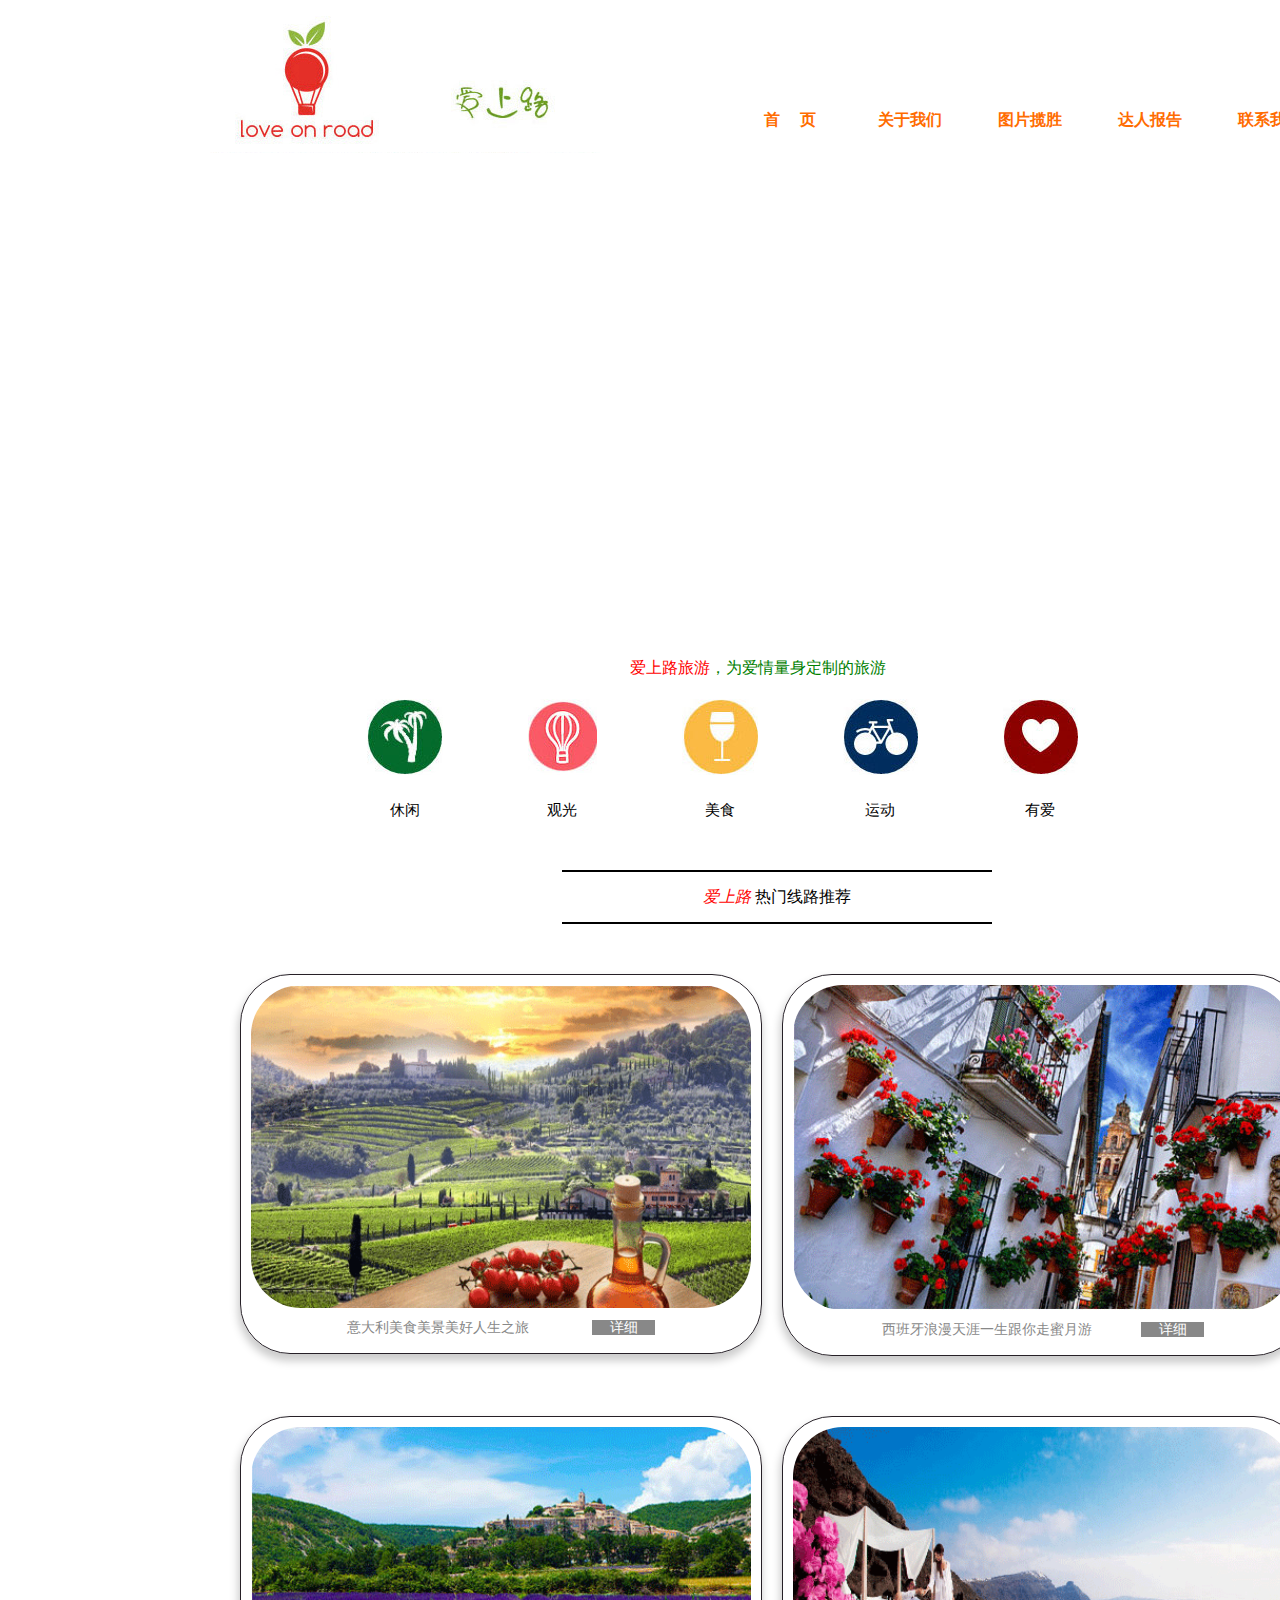
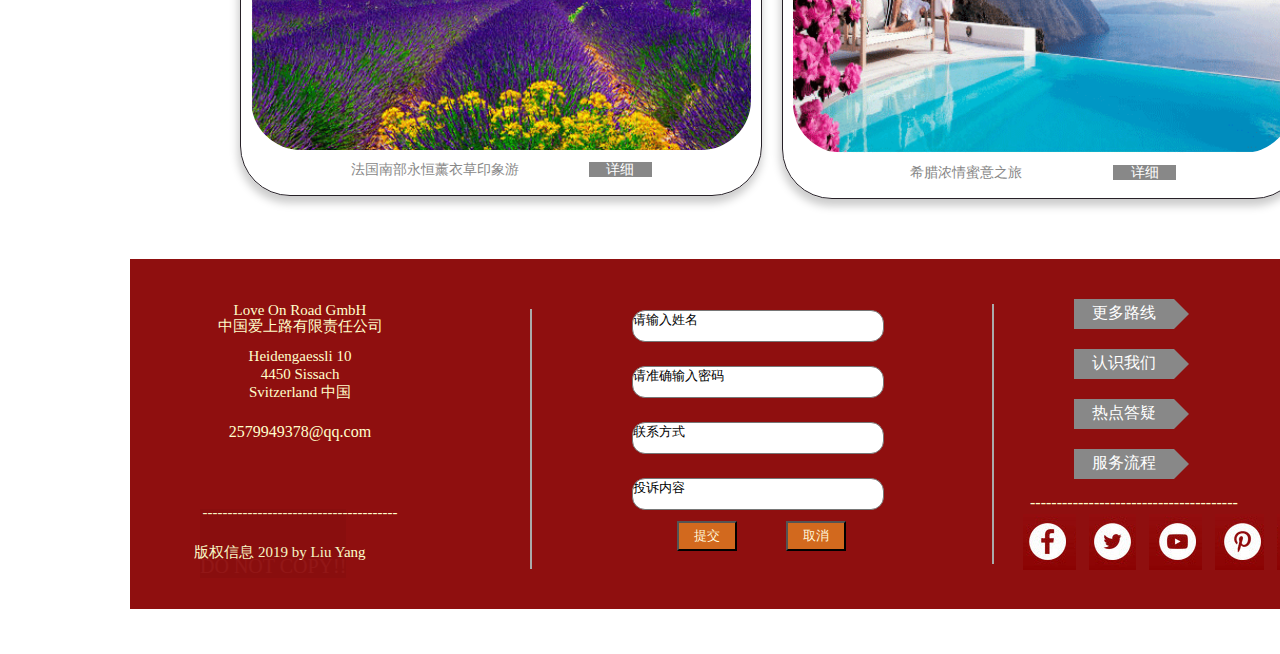
<file: index.html>
<!DOCTYPE html>
<html>
    <head>
        <title>旅游</title>
         <script type="text/javascript" src="js/setHomeSetFav.js"></script>
        <script type="text/javascript" src="js/myfocus-2.0.1.min.js"></script><!--引入myFocus库-->
        <script type="text/javascript">
        myFocus.set({
            id:'boxID',//焦点图盒子ID
            pattern:'mF_fancy',//风格应用的名称
            time:3,//切换时间间隔(秒)
            trigger:'click',//触发切换模式:'click'(点击)/'mouseover'(悬停)
            width:1293,//设置图片区域宽度(像素)
            height:485,//设置图片区域高度(像素)
            txtHeight:'default'//文字层高度设置(像素),'default'为默认高度，0为隐藏
        });
    </script>
        <script langeuage="javascript">
            function check(){
                var myform = document.getElementById("myform"); //获得form表单对象
                for(var i=0;i<myform.length;i++){ //循环form表单
                if(myform.elements[i].value==""){ //判断每一个元素是否为空
                alert(myform.elements[i].title+"不能为空！");
                myform.elements[i].focus(); //元素获得焦点
                return ;
                }
                }
                myform.submit();
                }
        </script>
        <script type="text/javascript" src="js/script.js"></script>
        <link rel=stylesheet href="css/style.css"type="text/css">
    </head>
    <body>
        <div id="header">
            <div>
                <div class="logo"><img src="images/logo.gif"></div>
                <div id="nav" class="nav">  
     <ul>  
             <li onmouseover="showsub(this)" onmouseout="hidesub(this)"><a href="index.html">首　 页</a>  
              <ul>  
                  <li><a href="#">视频学习</a></li>  
                  <li><a href="#">案例学习</a></li>  
                  <li><a href="#">交流平台</a></li>  
              </ul>  
          </li>   
          <li onmouseover="showsub(this)" onmouseout="hidesub(this)"><a href="about.html">关于我们</a>  
              <ul>  
                  <li><a href="#">JavaScript</a></li>  
                  <li><a href="#">jQuery</a></li>  
                  <li><a href="#">Ajax</a></li>  
              </ul>  
          </li>  
          <li onmouseover="showsub(this)" onmouseout="hidesub(this)"><a href="inspirations.html">图片揽胜</a> 
              <ul>  
                  <li><a href="#">视频学习</a></li>  
                  <li><a href="#">案例学习</a></li>  
                  <li><a href="#">交流平台</a></li>  
              </ul>  
          </li>  
          <li onmouseover="showsub(this)" onmouseout="hidesub(this)"><a href="blog.html">达人报告</a>  
              <ul>  
                  <li><a href="#">视频学习</a></li>  
                  <li><a href="#">案例学习</a></li>  
                  <li><a href="#">交流平台</a></li>  
              </ul>  
          </li> 
         <li onmouseover="showsub(this)" onmouseout="hidesub(this)"><a href="contact.html">联系我们</a> 
              <ul>  
                  <li><a href="#">视频学习</a></li>  
                  <li><a href="#">案例学习</a></li>  
                  <li><a href="#">交流平台</a></li>  
              </ul>  
          </li>  
     </ul>  
</div>  
                <div id=ad>
            <div id="boxID"><!--焦点图盒子-->
                <div class="pic"><!--内容列表(li数目可随意增减)-->
                    <ul>
                        <li><a href="#"><img src="images/ad1.png" thumb="" alt="" text="" /></a></li>
                        <li><a href="#"><img src="images/ad2.png" thumb="" alt="" text="详细描述2" /></a></li>
                        <li><a href="#"><img src="images/ad3.png" thumb="" alt="" text="详情描述3"/></a></li>
                    </ul>
                </div>
            </div>
        </div>
            </div>
        <div id="main"></div>
        <div class="A"><li>爱上路旅游</li></div><div class="B"><li>，为爱情量身定制的旅游</li></div>
        <div class="C">
                    <ul class="D">
                    <li><img src="images/%E7%88%B1%E4%B8%8A%E8%B7%AF.jpg"><h3>休闲</h3></li>
                    <li><img src="images/%E7%88%B1%E4%B8%8A%E8%B7%AF%20(2).jpg"><h3>观光</h3></li>
                    <li><img src="images/%E7%88%B1%E4%B8%8A%E8%B7%AF%20(3).jpg"><h3>美食</h3></li>
                    <li><img src="images/%E7%88%B1%E4%B8%8A%E8%B7%AF%20(4).jpg"><h3>运动</h3></li>
                    <li><img src="images/%E7%88%B1%E4%B8%8A%E8%B7%AF%20(5).jpg"><h3>有爱</h3></li>
                    </ul>
            </div>
        <div class="E">
                <h2 class="F"><em>爱上路</em> <span class="G">热门线路推荐</span></h2>
            </div>
        <div id="pic">
                    <div class="K"><img src="images/yidali.gif">
            <p>意大利美食美景美好人生之旅&emsp;&emsp;&emsp;&emsp;&ensp;<a href="Route%20details.html">&emsp;&nbsp;详细&emsp;&nbsp;</a></p> </div>
                    <div class="K"><img src="images/logo (8).gif">
            <p>西班牙浪漫天涯一生跟你走蜜月游&emsp;&emsp;&emsp;&ensp;<a href="Route%20details.html">&emsp;&nbsp;详细&emsp;&nbsp;</a></p></div>
        <div class="L"></div>   
                    <div class="K"><img src="images/faguo.gif">
            <p>法国南部永恒薰衣草印象游&emsp;&emsp;&emsp;&emsp;&emsp;<a href="Route%20details.html">&emsp;&nbsp;详细&emsp;&nbsp;</a></p></div>
                    <div class="K"><img src="images/logo (10).gif">
            <p>希腊浓情蜜意之旅&emsp;&emsp;&emsp;&emsp;&emsp;&emsp;&ensp;<a href="Route%20details.html">&emsp;&nbsp;详细&emsp;&nbsp;</a></p></div>
            </div>
        <div class="main2">
                <ul class="BL">
                    <li class="M">Love On Road GmbH</li><li class="N">中国爱上路有限责任公司</li>
                    <li class="O">Heidengaessli 10</li><li class="P">4450 Sissach</li>
                    <li class="Q">Svitzerland 中国</li><li class="R">2579949378@qq.com</li>
                    <li class="S">---------------------------------------</li>
                    <li class="T">版权信息 2019 by Liu Yang</li>
                </ul>
                <div class="U"></div>
                    <div class="V">
                        <form method="post">
                        <textarea class="username" rome="50" cols="30">请输入姓名</textarea><br>
                        <br><textarea class="username" rome="50" cols="30">请准确输入密码</textarea><br>
                        <br><textarea class="username" roms="30" cols="30">联系方式</textarea><br>
                        <br><textarea class="username" roms="50" cols="30">投诉内容</textarea><br>
                        <input class="input2" type="submit" value="提交">
                        <input class="input2" type="reset" value="取消">    
                        </form>
                    </div>
               <div class="X"></div>
                <div id="main4">
                     <a href="#">
                <div class="a">更多路线</div>
                <div class="b"></div>
                     </a>
                     <a href="#">
                <div class="a">认识我们</div>
                <div class="b"></div>
                     </a>
                     <a href="#">
                <div class="a">热点答疑</div>
                <div class="b"></div>
                     </a>
                    <a href="#">
                <div class="a">服务流程</div>
                <div class="b"></div>
                    </a>
                </div>
                    <li class="DD">---------------------------------------</li>
                <div class="main3">
                    <ul class="FF">
                        <li><img src="images/logo%20(11).gif"></li>
                        <li><img src="images/logo%20(12).gif"></li>
                        <li><img src="images/logo%20(13).gif"></li>
                        <li><img src="images/logo%20(14).gif"></li>
                        <li><img src="images/logo%20(15).gif"></li>
                    </ul>
            </div><div style="float: right"><a href="#top">跳转顶端</a></div>

<div class="bg">
        <br>
        <br>
        DO NOT COPY!!
        </div>
            </div>
        </div>
    </body>
</html>
</file>
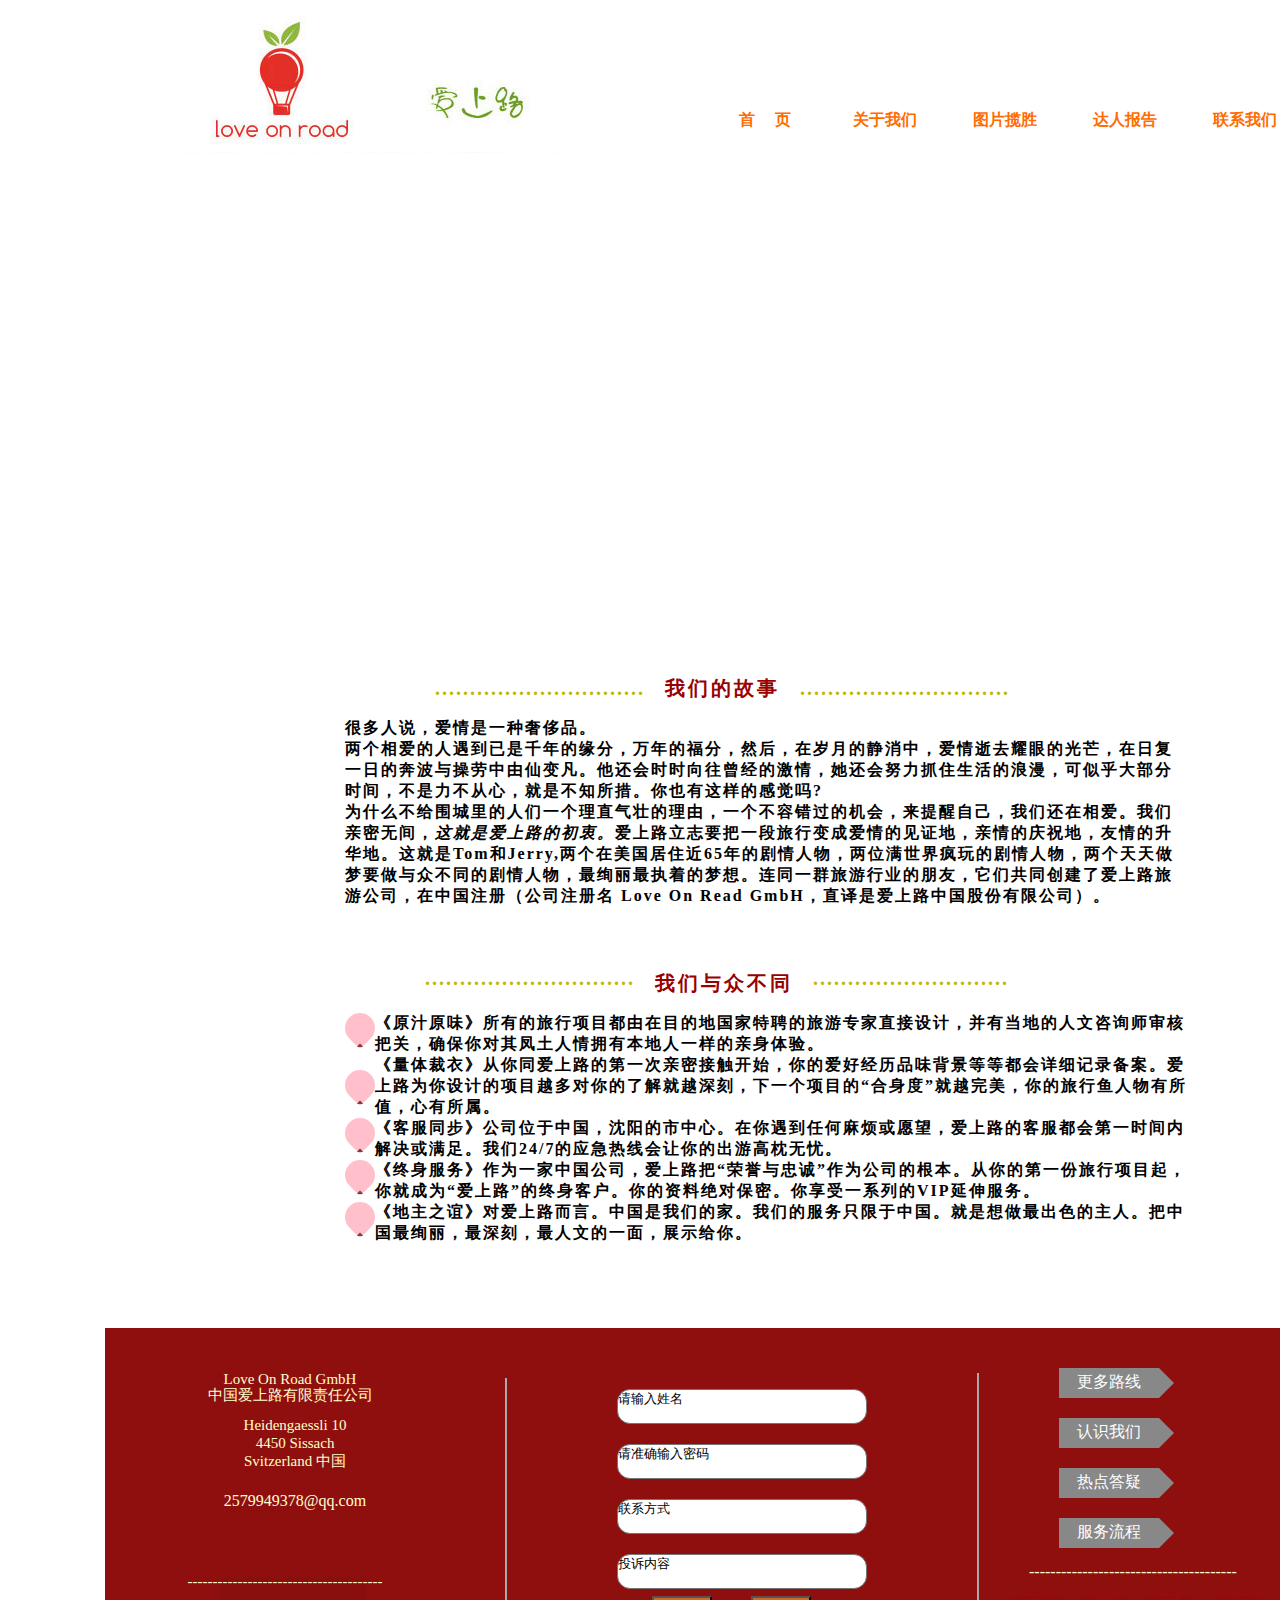
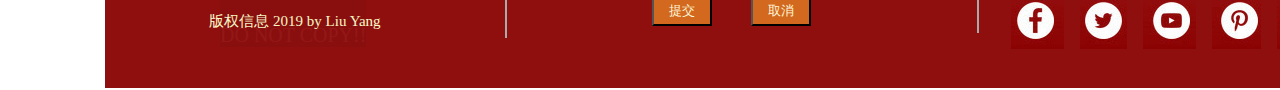
<file: about.html>
<html>
    <head>
        <title>旅游</title>
        <script type="text/javascript" src="js/setHomeSetFav.js"></script>
        <script type="text/javascript" src="js/myfocus-2.0.1.min.js"></script><!--引入myFocus库-->
        <script type="text/javascript">
        myFocus.set({
            id:'boxID',//焦点图盒子ID
            pattern:'mF_fancy',//风格应用的名称
            time:3,//切换时间间隔(秒)
            trigger:'click',//触发切换模式:'click'(点击)/'mouseover'(悬停)
            width:1300,//设置图片区域宽度(像素)
            height:485,//设置图片区域高度(像素)
            txtHeight:'default'//文字层高度设置(像素),'default'为默认高度，0为隐藏
        });
    </script>
        <script type="text/javascript" src="js/script.js"></script>
        <link rel=stylesheet href="css/style1.css" type="text/css">
    </head>
    <body>
        <div id="header">
            <div>
                <div class="logo"><img src="images/logo.gif"></div>
                <div id="nav" class="nav">  
     <ul>  
             <li onmouseover="showsub(this)" onmouseout="hidesub(this)"><a href="index.html">首　 页</a>  
              <ul>  
                  <li><a href="#">视频学习</a></li>  
                  <li><a href="#">案例学习</a></li>  
                  <li><a href="#">交流平台</a></li>  
              </ul>  
          </li>   
          <li onmouseover="showsub(this)" onmouseout="hidesub(this)"><a href="about.html">关于我们</a>  
              <ul>  
                  <li><a href="#">JavaScript</a></li>  
                  <li><a href="#">jQuery</a></li>  
                  <li><a href="#">Ajax</a></li>  
              </ul>  
          </li>  
          <li onmouseover="showsub(this)" onmouseout="hidesub(this)"><a href="inspirations.html">图片揽胜</a> 
              <ul>  
                  <li><a href="#">视频学习</a></li>  
                  <li><a href="#">案例学习</a></li>  
                  <li><a href="#">交流平台</a></li>  
              </ul>  
          </li>  
          <li onmouseover="showsub(this)" onmouseout="hidesub(this)"><a href="blog.html">达人报告</a>  
              <ul>  
                  <li><a href="#">视频学习</a></li>  
                  <li><a href="#">案例学习</a></li>  
                  <li><a href="#">交流平台</a></li>  
              </ul>  
          </li> 
         <li onmouseover="showsub(this)" onmouseout="hidesub(this)"><a href="contact.html">联系我们</a> 
              <ul>  
                  <li><a href="#">视频学习</a></li>  
                  <li><a href="#">案例学习</a></li>  
                  <li><a href="#">交流平台</a></li>  
              </ul>  
          </li>  
     </ul>  
</div>  
            
            
               <div id=ad>
            <div id="boxID"><!--焦点图盒子-->
                <div class="pic"><!--内容列表(li数目可随意增减)-->
                    <ul>
                        <li><a href="#"><img src="images/ad1.png" thumb="" alt="" text="详细描述1" /></a></li>
                        <li><a href="#"><img src="images/ad2.png" thumb="" alt="" text="详细描述2" /></a></li>
                        <li><a href="#"><img src="images/ad3.png" thumb="" alt="" text="详情描述3"/></a></li>
                    </ul>
                </div>
            </div>
        </div>
            </div>
                <ul class="A">
                    <li class="B">..............................</li> 
                    <li class="C">我们的故事</li> 
                    <li class="D">..............................</li>
                </ul>
           <div class="main">
               <p>很多人说，爱情是一种奢侈品。</p>两个相爱的人遇到已是千年的缘分，万年的福分，然后，在岁月的静消中，爱情逝去耀眼的光芒，在日复一日的奔波与操劳中由仙变凡。他还会时时向往曾经的激情，她还会努力抓住生活的浪漫，可似乎大部分时间，不是力不从心，就是不知所措。你也有这样的感觉吗?
               <p></p>
               为什么不给围城里的人们一个理直气壮的理由，一个不容错过的机会，来提醒自己，我们还在相爱。我们亲密无间，<em>这就是爱上路的初衷。</em>爱上路立志要把一段旅行变成爱情的见证地，亲情的庆祝地，友情的升华地。这就是Tom和Jerry,两个在美国居住近65年的剧情人物，两位满世界疯玩的剧情人物，两个天天做梦要做与众不同的剧情人物，最绚丽最执着的梦想。连同一群旅游行业的朋友，它们共同创建了爱上路旅游公司，在中国注册（公司注册名 Love On Read GmbH，直译是爱上路中国股份有限公司）。
            </div>
                <ul class="E">
                    <li class="F">..............................</li> 
                    <li class="G">我们与众不同</li> 
                    <li class="H">............................</li>
                </ul>
            <div class="main1">
                <p class="balloon"></p><p>《原汁原味》所有的旅行项目都由在目的地国家特聘的旅游专家直接设计，并有当地的人文咨询师审核把关，确保你对其凤土人情拥有本地人一样的亲身体验。</p>
                <p class="balloon1"></p><p>《量体裁衣》从你同爱上路的第一次亲密接触开始，你的爱好经历品味背景等等都会详细记录备案。爱上路为你设计的项目越多对你的了解就越深刻，下一个项目的“合身度”就越完美，你的旅行鱼人物有所值，心有所属。</p>
                <p class="balloon2"></p><p>《客服同步》公司位于中国，沈阳的市中心。在你遇到任何麻烦或愿望，爱上路的客服都会第一时间内解决或满足。我们24/7的应急热线会让你的出游高枕无忧。</p>
                <p class="balloon3"></p><p>《终身服务》作为一家中国公司，爱上路把“荣誉与忠诚”作为公司的根本。从你的第一份旅行项目起，你就成为“爱上路”的终身客户。你的资料绝对保密。你享受一系列的VIP延伸服务。</p>
                <p class="balloon4"></p><p>《地主之谊》对爱上路而言。中国是我们的家。我们的服务只限于中国。就是想做最出色的主人。把中国最绚丽，最深刻，最人文的一面，展示给你。</p>
            </div>
            <div class="main2">
                <ul class="L">
                    <li class="M">Love On Road GmbH</li><li class="N">中国爱上路有限责任公司</li>
                    <li class="O">Heidengaessli 10</li><li class="P">4450 Sissach</li>
                    <li class="Q">Svitzerland 中国</li><li class="R">2579949378@qq.com</li>
                    <li class="S">---------------------------------------</li>
                    <li class="T">版权信息 2019 by Liu Yang</li>
                </ul>
                <div class="U"></div>
                    <div class="V">
                        <form method="post">
                        <textarea class="username" rome="50" cols="30">请输入姓名</textarea><br>
                        <br><textarea class="username" rome="50" cols="30">请准确输入密码</textarea><br>
                        <br><textarea class="username" roms="30" cols="30">联系方式</textarea><br>
                        <br><textarea class="username" roms="50" cols="30">投诉内容</textarea><br>
                        <input class="input2" type="submit" value="提交">
                        <input class="input2" type="reset" value="取消"> 
                        </form>
                    </div>
                <div class="X"></div>
                <div id="main4">
                     <a href="#">
                <div class="aa">更多路线</div>
                <div class="bb"></div>
                     </a>
                     <a href="#">
                <div class="aa">认识我们</div>
                <div class="bb"></div>
                     </a>
                     <a href="#">
                <div class="aa">热点答疑</div>
                <div class="bb"></div>
                     </a>
                    <a href="#">
                <div class="aa">服务流程</div>
                <div class="bb"></div>
                    </a>
                </div>
                        <li class="DD">---------------------------------------</li>
    
                <div class="main3">
                    <ul class="FF">
                        <li><img src="images/logo%20(11).gif"></li>
                        <li><img src="images/logo%20(12).gif"></li>
                        <li><img src="images/logo%20(13).gif"></li>
                        <li><img src="images/logo%20(14).gif"></li>
                        <li><img src="images/logo%20(15).gif"></li>
                    </ul>
                </div><div style="float: right"><a href="#top">跳转顶端</a></div>
<div class="bg">
        <br>
        <br>
        DO NOT COPY!!
        </div>
            </div>
        </div>
    </body>
</html>
</file>
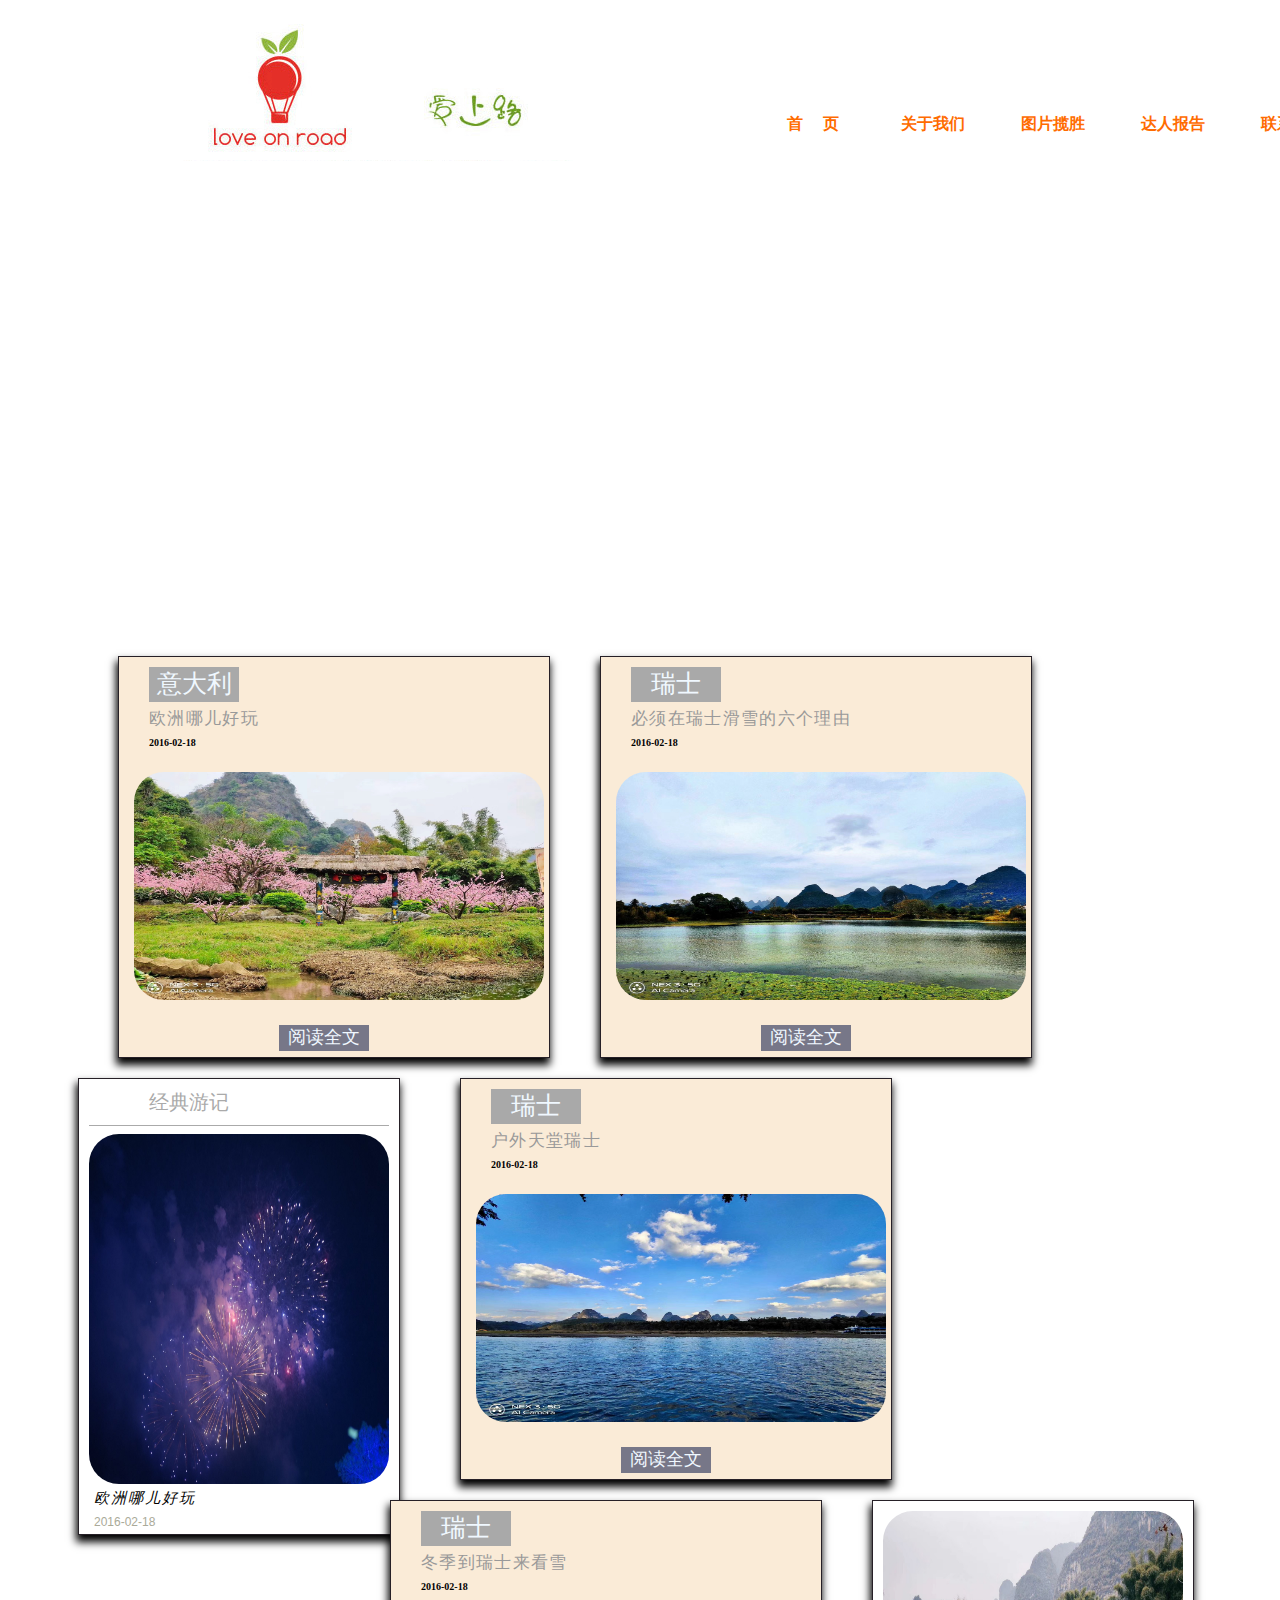
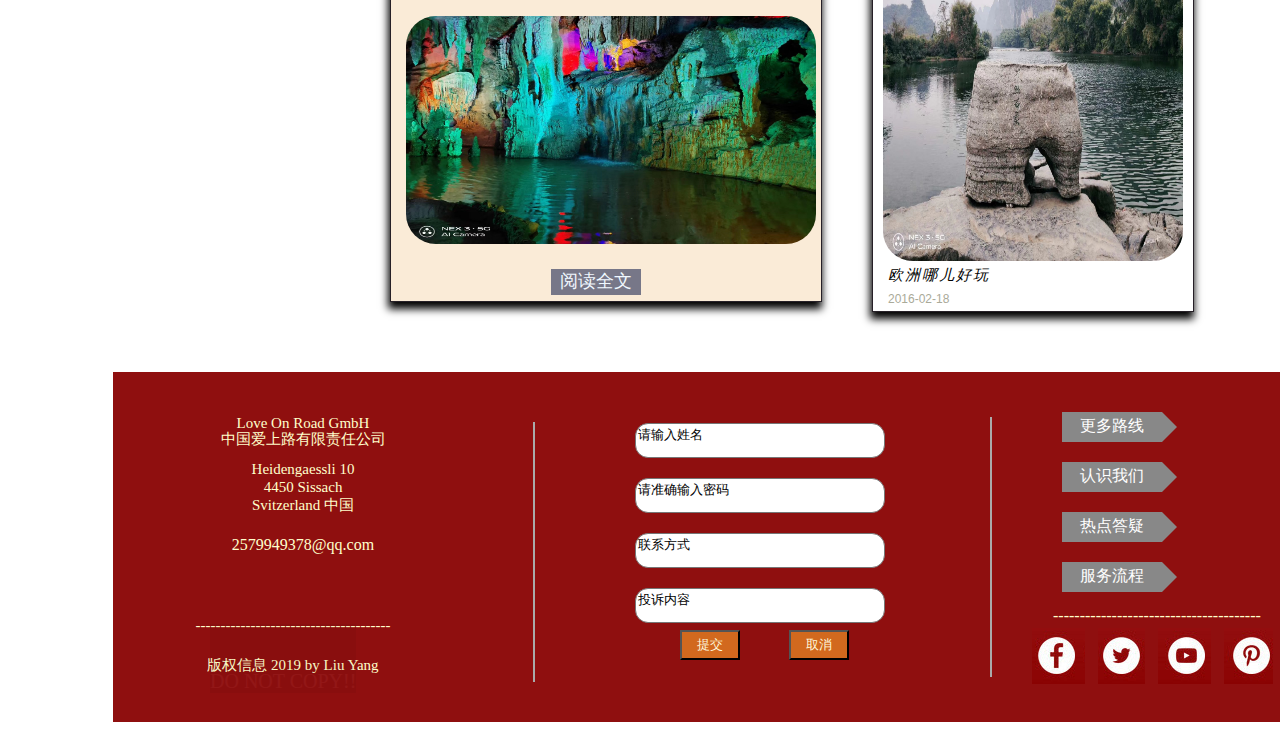
<file: blog.html>
<html>
    <head>
        <title>旅游</title>
        <script type="text/javascript" src="js/setHomeSetFav.js"></script>
        <script type="text/javascript" src="js/myfocus-2.0.1.min.js"></script><!--引入myFocus库-->
        <script type="text/javascript">
        myFocus.set({
            id:'boxID',//焦点图盒子ID
            pattern:'mF_fancy',//风格应用的名称
            time:3,//切换时间间隔(秒)
            trigger:'click',//触发切换模式:'click'(点击)/'mouseover'(悬停)
            width:1300,//设置图片区域宽度(像素)
            height:485,//设置图片区域高度(像素)
            txtHeight:'default'//文字层高度设置(像素),'default'为默认高度，0为隐藏
        });
    </script>
        <script type="text/javascript" src="js/script.js"></script>
        <link rel=stylesheet href="css/style3.css" type="text/css">
    </head>
    <body>

        <div id="header">
            <div>
                <div class="logo"><img src="images/logo.gif"></div>
                 <div id="nav" class="nav">  
     <ul>  
             <li onmouseover="showsub(this)" onmouseout="hidesub(this)"><a href="index.html">首　 页</a>  
              <ul>  
                  <li><a href="#">视频学习</a></li>  
                  <li><a href="#">案例学习</a></li>  
                  <li><a href="#">交流平台</a></li>  
              </ul>  
          </li>   
          <li onmouseover="showsub(this)" onmouseout="hidesub(this)"><a href="about.html">关于我们</a>  
              <ul>  
                  <li><a href="#">JavaScript</a></li>  
                  <li><a href="#">jQuery</a></li>  
                  <li><a href="#">Ajax</a></li>  
              </ul>  
          </li>  
          <li onmouseover="showsub(this)" onmouseout="hidesub(this)"><a href="inspirations.html">图片揽胜</a> 
              <ul>  
                  <li><a href="#">视频学习</a></li>  
                  <li><a href="#">案例学习</a></li>  
                  <li><a href="#">交流平台</a></li>  
              </ul>  
          </li>  
          <li onmouseover="showsub(this)" onmouseout="hidesub(this)"><a href="blog.html">达人报告</a>  
              <ul>  
                  <li><a href="#">视频学习</a></li>  
                  <li><a href="#">案例学习</a></li>  
                  <li><a href="#">交流平台</a></li>  
              </ul>  
          </li> 
         <li onmouseover="showsub(this)" onmouseout="hidesub(this)"><a href="contact.html">联系我们</a> 
              <ul>  
                  <li><a href="#">视频学习</a></li>  
                  <li><a href="#">案例学习</a></li>  
                  <li><a href="#">交流平台</a></li>  
              </ul>  
          </li>  
     </ul>  
</div>  
            <div id="boxID"><!--焦点图盒子-->
                <div class="pic"><!--内容列表(li数目可随意增减)-->
                    <ul>
                        <li><a href="#"><img src="images/ad1.png" thumb="" alt="" text="详细描述1" /></a></li>
                        <li><a href="#"><img src="images/ad2.png" thumb="" alt="" text="详细描述2" /></a></li>
                        <li><a href="#"><img src="images/ad3.png" thumb="" alt="" text="详情描述3"/></a></li>
                    </ul>
                </div>
            </div>
        </div>
            </div>

            <div class="main">
                    <li class="AA">意大利</li><li class="C">欧洲哪儿好玩</li><li class="D">2016-02-18</li><img src="images/111.jpg"><li class="E">阅读全文</li></div>
            <div class="main1">
                    <li class="G">瑞士</li><li class="H">必须在瑞士滑雪的六个理由</li><li class="I">2016-02-18</li><img src="images/222.jpg"><li class="J">阅读全文</li></div>
            <div class="main2">
                    <li class="K">经典游记</li><li class="L"></li><img src="images/123.jpg"><li class="NN">欧洲哪儿好玩</li><li class="OO">2016-02-18</li></div>
            <div class="mainA">
                    <li class="AAA">瑞士</li><li class="CCC">户外天堂瑞士</li><li class="BBB">2016-02-18</li><img src="images/333.jpg"><li class="DDD">阅读全文</li></div>
            <div class="mainB">
                    <li class="EEE">瑞士</li><li class="FFF">冬季到瑞士来看雪</li><li class="GGG">2016-02-18</li><img src="images/456.jpg"><li class="HHH">阅读全文</li></div>
            <div class="mainC">
                     <img src="images/789.jpg"><li class="LLL">欧洲哪儿好玩</li><li class="MMM">2016-02-18</li></div>
            <div class="main9">
                <ul class="BL">
                    <li class="M">Love On Road GmbH</li><li class="N">中国爱上路有限责任公司</li>
                    <li class="O">Heidengaessli 10</li><li class="P">4450 Sissach</li>
                    <li class="Q">Svitzerland 中国</li><li class="R">2579949378@qq.com</li>
                    <li class="S">---------------------------------------</li>
                    <li class="T">版权信息 2019 by Liu Yang</li>
                </ul>
                <div class="U"></div>
                    <div class="V">
                        <form method="post">
                        <textarea class="username" rome="50" cols="30">请输入姓名</textarea><br>
                        <br><textarea class="username" rome="50" cols="30">请准确输入密码</textarea><br>
                        <br><textarea class="username" roms="30" cols="30">联系方式</textarea><br>
                        <br><textarea class="username" roms="50" cols="30">投诉内容</textarea><br>
                        <input class="input2" type="submit" value="提交">
                        <input class="input2" type="reset" value="取消">    
                        </form>
                    </div>
               <div class="X"></div>
                <div id="main4">
                     <a href="#">
                <div class="a">更多路线</div>
                <div class="b"></div>
                     </a>
                     <a href="#">
                <div class="a">认识我们</div>
                <div class="b"></div>
                     </a>
                     <a href="#">
                <div class="a">热点答疑</div>
                <div class="b"></div>
                     </a>
                    <a href="#">
                <div class="a">服务流程</div>
                <div class="b"></div>
                    </a>
                </div>
                    <li class="DD">---------------------------------------</li>
                <div class="main3">
                    <ul class="FF">
                        <li><img src="images/logo%20(11).gif"></li>
                        <li><img src="images/logo%20(12).gif"></li>
                        <li><img src="images/logo%20(13).gif"></li>
                        <li><img src="images/logo%20(14).gif"></li>
                        <li><img src="images/logo%20(15).gif"></li>
                    </ul>
                </div><div style="float: right"><a href="#top">跳转顶端</a></div>
<div class="bg">
        <br>
        <br>
        DO NOT COPY!!
        </div>
            </div>
        </div>
    </body>
</html>
</file>
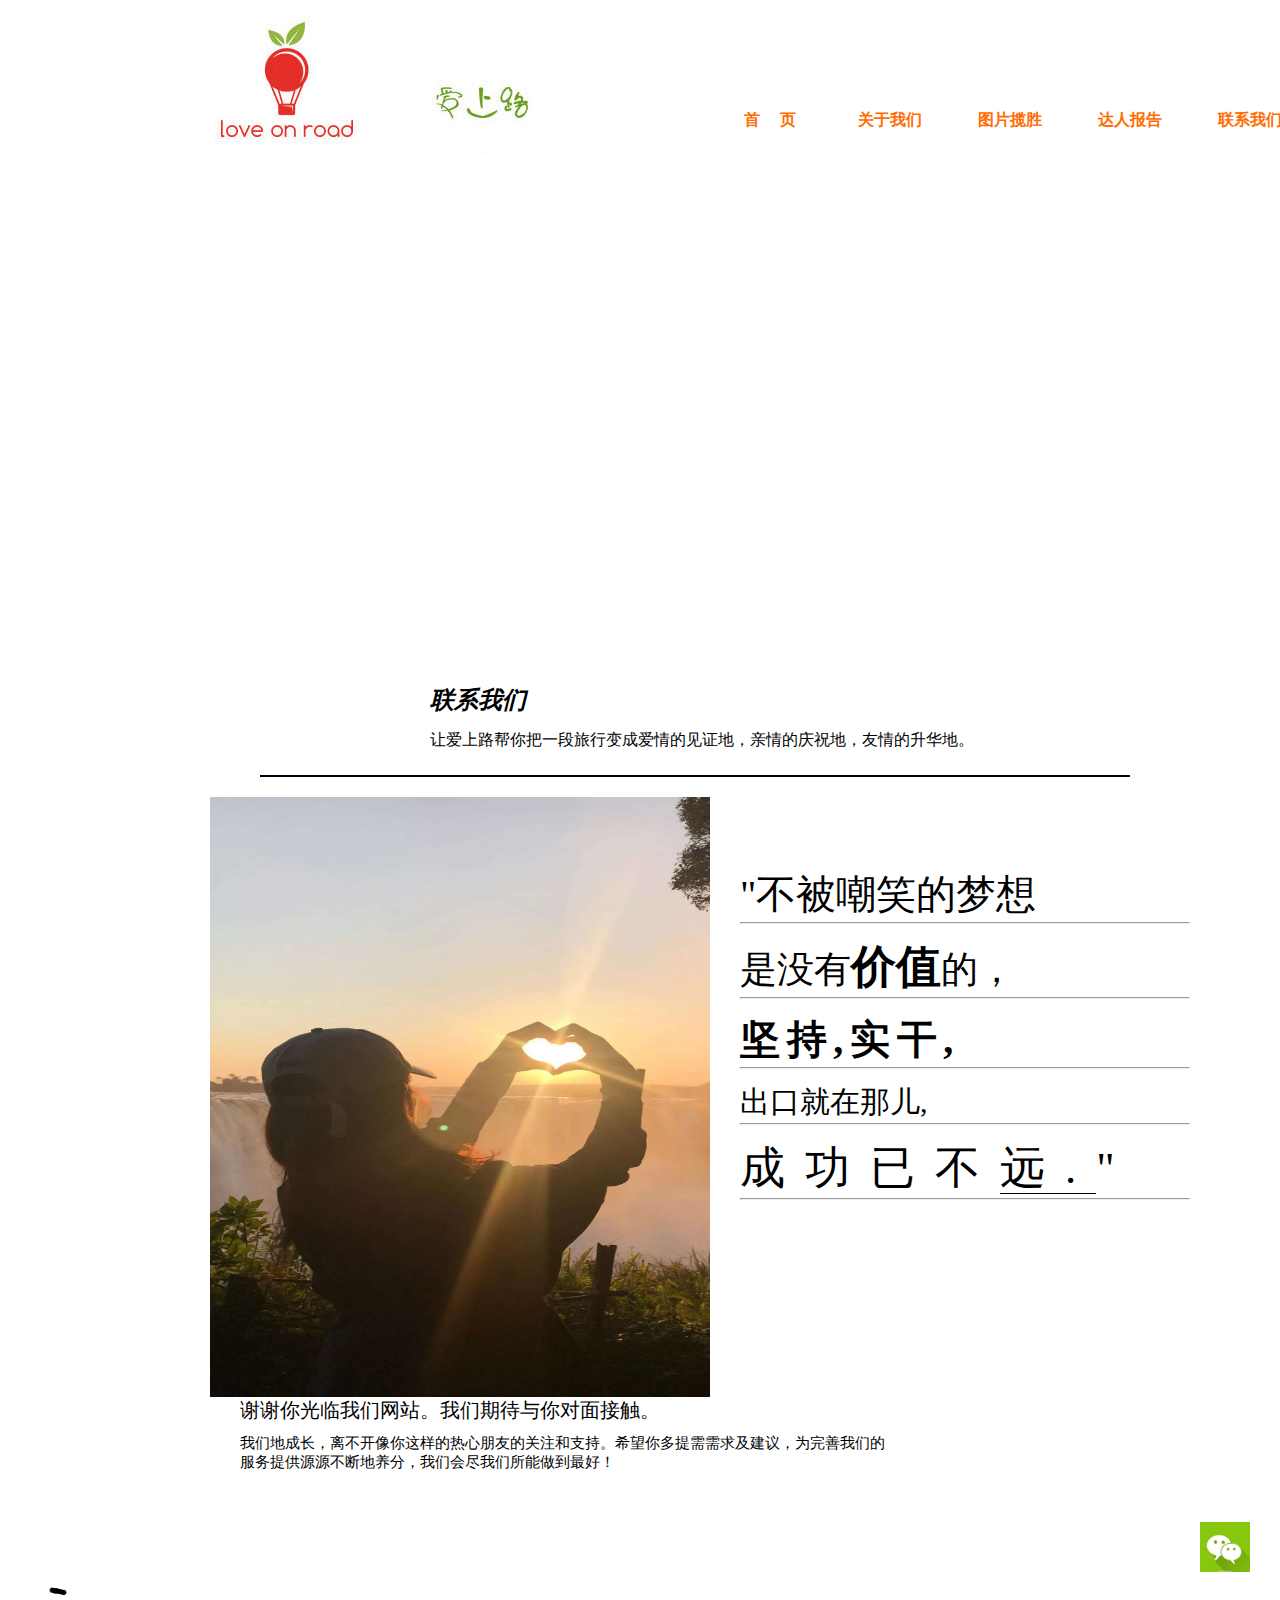
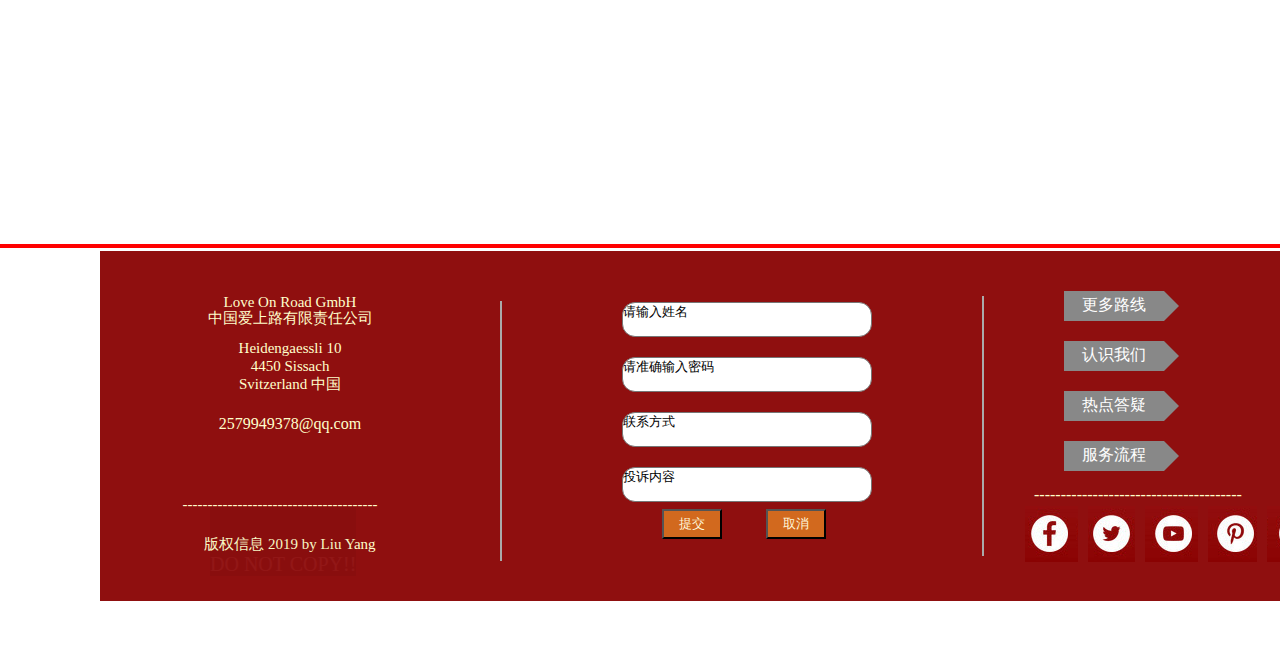
<file: contact.html>
<html>
    <head>
        <title>旅游</title>
        <script type="text/javascript" src="js/setHomeSetFav.js"></script>
        <script type="text/javascript" src="js/myfocus-2.0.1.min.js"></script><!--引入myFocus库-->
        <script type="text/javascript">
        myFocus.set({
            id:'boxID',//焦点图盒子ID
            pattern:'mF_fancy',//风格应用的名称
            time:3,//切换时间间隔(秒)
            trigger:'click',//触发切换模式:'click'(点击)/'mouseover'(悬停)
            width:1300,//设置图片区域宽度(像素)
            height:485,//设置图片区域高度(像素)
            txtHeight:'default'//文字层高度设置(像素),'default'为默认高度，0为隐藏
        });
    </script>
        <script type="text/javascript" src="js/script.js"></script>
        <link rel=stylesheet href="css/style2.css" type="text/css">
    </head>
    <body>
        <div id="header">
            <div>
                <div class="logo"><img src="images/logo.gif"></div>
                <div id="nav" class="nav">  
     <ul>  
             <li onmouseover="showsub(this)" onmouseout="hidesub(this)"><a href="index.html">首　 页</a>  
              <ul>  
                  <li><a href="#">视频学习</a></li>  
                  <li><a href="#">案例学习</a></li>  
                  <li><a href="#">交流平台</a></li>  
              </ul>  
          </li>   
          <li onmouseover="showsub(this)" onmouseout="hidesub(this)"><a href="about.html">关于我们</a>  
              <ul>  
                  <li><a href="#">JavaScript</a></li>  
                  <li><a href="#">jQuery</a></li>  
                  <li><a href="#">Ajax</a></li>  
              </ul>  
          </li>  
          <li onmouseover="showsub(this)" onmouseout="hidesub(this)"><a href="inspirations.html">图片揽胜</a> 
              <ul>  
                  <li><a href="#">视频学习</a></li>  
                  <li><a href="#">案例学习</a></li>  
                  <li><a href="#">交流平台</a></li>  
              </ul>  
          </li>  
          <li onmouseover="showsub(this)" onmouseout="hidesub(this)"><a href="blog.html">达人报告</a>  
              <ul>  
                  <li><a href="#">视频学习</a></li>  
                  <li><a href="#">案例学习</a></li>  
                  <li><a href="#">交流平台</a></li>  
              </ul>  
          </li> 
         <li onmouseover="showsub(this)" onmouseout="hidesub(this)"><a href="contact.html">联系我们</a> 
              <ul>  
                  <li><a href="#">视频学习</a></li>  
                  <li><a href="#">案例学习</a></li>  
                  <li><a href="#">交流平台</a></li>  
              </ul>  
          </li>  
     </ul>  
</div>  
            <div id="boxID"><!--焦点图盒子-->
                <div class="pic"><!--内容列表(li数目可随意增减)-->
                    <ul>
                        <li><a href="#"><img src="images/ad1.png" thumb="" alt="" text="详细描述1" /></a></li>
                        <li><a href="#"><img src="images/ad2.png" thumb="" alt="" text="详细描述2" /></a></li>
                        <li><a href="#"><img src="images/ad3.png" thumb="" alt="" text="详情描述3"/></a></li>
                    </ul>
                </div>
            </div>
        </div>
            </div>
            <div class="main"></div>
                <ul class="A">
                    <em><h2><li>联系我们</li></h2></em><li class="VV">让爱上路帮你把一段旅行变成爱情的见证地，亲情的庆祝地，友情的升华地。</li>
                </ul>
           <li class="B"></li>
            <div class="C">
                <img src= "images/aini.jpg" width="500px" height="600px" class="float" /></div>
            <div class="D">
                <li class="F">"不被嘲笑的梦想<hr></li><li class="E">是没有<span>价值</span>的，<hr><li class="G">坚持,实干,<hr></li><li class="H">出口就在那儿,<hr></li><li class="I">成功已不<span1>远.</span1>"<hr></li></div>
            <div class="main1">
                <li class="J">谢谢你光临我们网站。我们期待与你对面接触。</li>
            <li class="K">我们地成长，离不开像你这样的热心朋友的关注和支持。希望你多提需需求及建议，为完善我们的服务提供源源不断地养分，我们会尽我们所能做到最好！</li>
            <div class="main6"><img class="LL" src="images/u=2655358406,82817881&fm=27&gp=0.jpg"></div>
                <div class="container" onselectstart="return false;" unselectable="on" style="-moz-user-select:none;">

    <div class="body_left">
        <img src="images/biubiubiu.gif" alt="" ondragstart='return false;'>
    </div>

    <div class="body_center love">
        <div class="block">
            <div class="div1"></div>
            <div class="div2"></div>
            <div class="div3"></div>
            <div class="div4"></div>
        </div>
    </div>

</div>

<div class="footer">
    <div class="border">
        <div class="border-top"></div>
        <div class="border-bottom"></div>
    </div>
</div>
<script type="text/javascript" src="js/love.js"></script>
<audio controls="controls" autoplay="autoplay" hidden>
    <source src="/mus/1.mp3" type="audio/mpeg" />
</audio>
            </div> 
            <div class="main2">
                <ul class="L">
                    <li class="M">Love On Road GmbH</li><li class="N">中国爱上路有限责任公司</li>
                    <li class="O">Heidengaessli 10</li><li class="P">4450 Sissach</li>
                    <li class="Q">Svitzerland 中国</li><li class="R">2579949378@qq.com</li>
                    <li class="S">---------------------------------------</li>
                    <li class="T">版权信息 2019 by Liu Yang</li>
                </ul>
                <div class="U"></div>
                    <div class="V">
                        <form method="post">
                         <textarea class="username" rome="50" cols="30">请输入姓名</textarea><br>
                        <br><textarea class="username" rome="50" cols="30">请准确输入密码</textarea><br>
                        <br><textarea class="username" roms="30" cols="30">联系方式</textarea><br>
                        <br><textarea class="username" roms="50" cols="30">投诉内容</textarea><br>
                        <input class="input2" type="submit" value="提交">
                        <input class="input2" type="reset" value="取消">     
                        </form>
                    </div>
                <div class="X"></div>
                <div id="main4">
                     <a href="#">
                <div class="aa">更多路线</div>
                <div class="bb"></div>
                     </a>
                     <a href="#">
                <div class="aa">认识我们</div>
                <div class="bb"></div>
                     </a>
                     <a href="#">
                <div class="aa">热点答疑</div>
                <div class="bb"></div>
                     </a>
                    <a href="#">
                <div class="aa">服务流程</div>
                <div class="bb"></div>
                    </a>
                </div>
                        <li class="DD">---------------------------------------</li>
                <div class="main3">
                    <ul class="FF">
                        <li><img src="images/logo%20(11).gif"></li>
                        <li><img src="images/logo%20(12).gif"></li>
                        <li><img src="images/logo%20(13).gif"></li>
                        <li><img src="images/logo%20(14).gif"></li>
                        <li><img src="images/logo%20(15).gif"></li>
                    </ul>
                </div><div style="float: right"><a href="#top">跳转顶端</a></div>
                <link href="favicon.ico" rel="shortcut icon" class="icon-love" type="images/x-ico"></div>
<div class="bg">
        <br>
        <br>
        DO NOT COPY!!
        </div>
    </body>
</html>
</file>
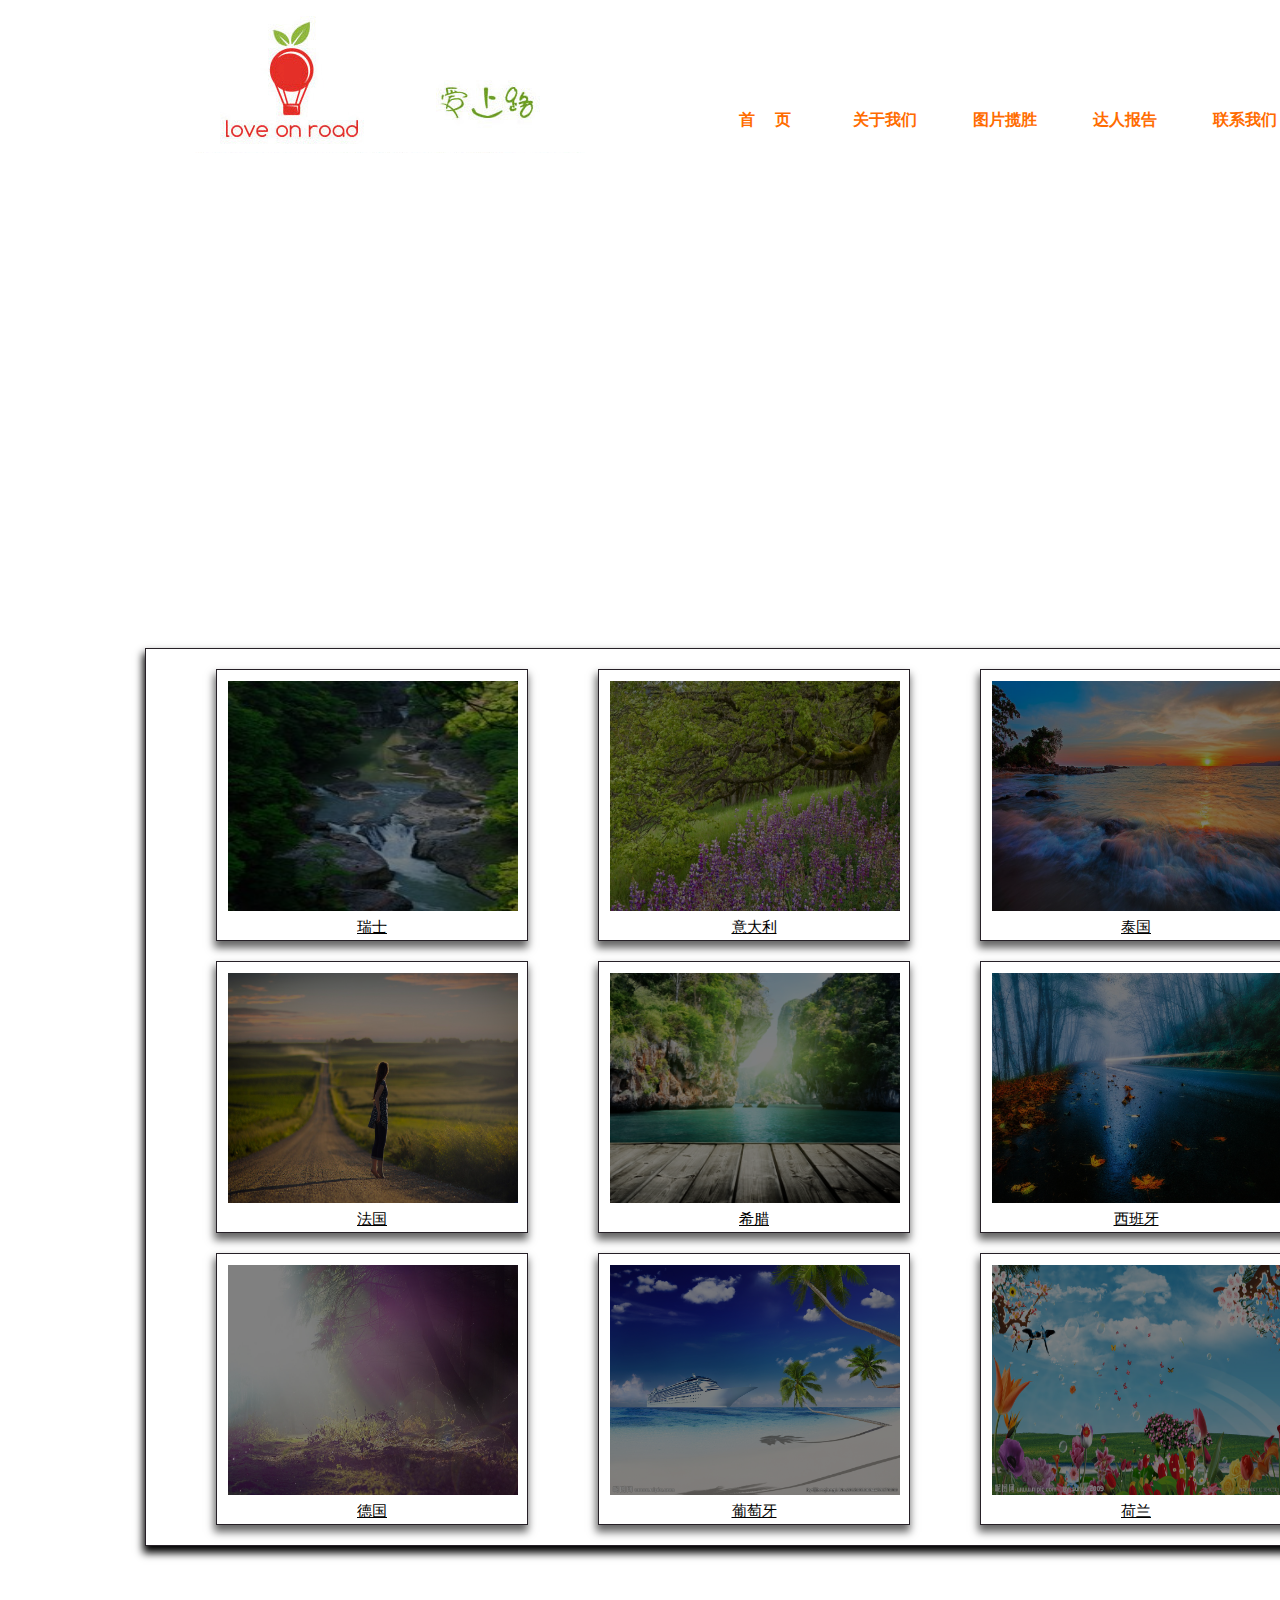
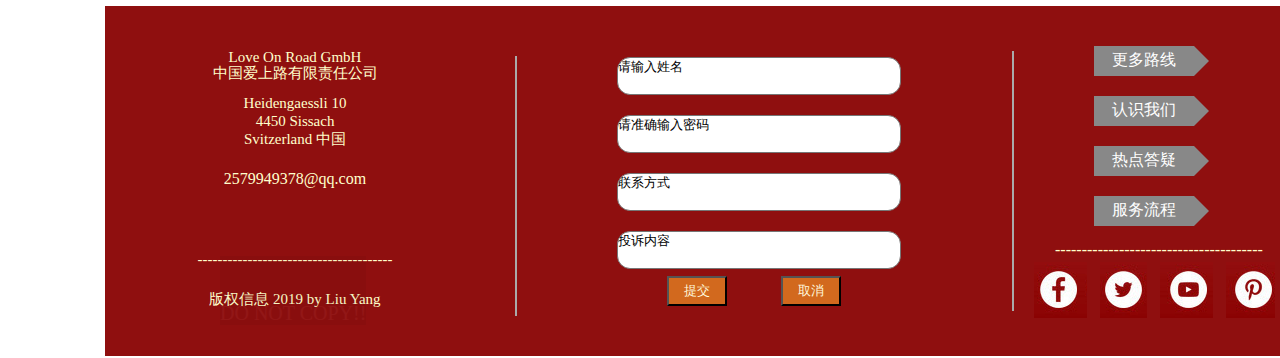
<file: inspirations.html>
<html>
    <head>
        <title>旅游</title>
        <script type="text/javascript" src="js/setHomeSetFav.js"></script>
        <script type="text/javascript" src="js/myfocus-2.0.1.min.js"></script><!--引入myFocus库-->
        <script type="text/javascript">
        myFocus.set({
            id:'boxID',//焦点图盒子ID
            pattern:'mF_fancy',//风格应用的名称
            time:3,//切换时间间隔(秒)
            trigger:'click',//触发切换模式:'click'(点击)/'mouseover'(悬停)
            width:1300,//设置图片区域宽度(像素)
            height:485,//设置图片区域高度(像素)
            txtHeight:'default'//文字层高度设置(像素),'default'为默认高度，0为隐藏
        });
    </script>
        <script type="text/javascript" src="js/script.js"></script>
        <link rel=stylesheet href="css/style4.css" type="text/css">
    </head>
    <body>
        <div id="header">
            <div>
                <div class="logo"><img src="images/logo.gif"></div>
               <div id="nav" class="nav">  
     <ul>  
             <li onmouseover="showsub(this)" onmouseout="hidesub(this)"><a href="index.html">首　 页</a>  
              <ul>  
                  <li><a href="#">视频学习</a></li>  
                  <li><a href="#">案例学习</a></li>  
                  <li><a href="#">交流平台</a></li>  
              </ul>  
          </li>   
          <li onmouseover="showsub(this)" onmouseout="hidesub(this)"><a href="about.html">关于我们</a>  
              <ul>  
                  <li><a href="#">JavaScript</a></li>  
                  <li><a href="#">jQuery</a></li>  
                  <li><a href="#">Ajax</a></li>  
              </ul>  
          </li>  
          <li onmouseover="showsub(this)" onmouseout="hidesub(this)"><a href="inspirations.html">图片揽胜</a> 
              <ul>  
                  <li><a href="#">视频学习</a></li>  
                  <li><a href="#">案例学习</a></li>  
                  <li><a href="#">交流平台</a></li>  
              </ul>  
          </li>  
          <li onmouseover="showsub(this)" onmouseout="hidesub(this)"><a href="blog.html">达人报告</a>  
              <ul>  
                  <li><a href="#">视频学习</a></li>  
                  <li><a href="#">案例学习</a></li>  
                  <li><a href="#">交流平台</a></li>  
              </ul>  
          </li> 
         <li onmouseover="showsub(this)" onmouseout="hidesub(this)"><a href="contact.html">联系我们</a> 
              <ul>  
                  <li><a href="#">视频学习</a></li>  
                  <li><a href="#">案例学习</a></li>  
                  <li><a href="#">交流平台</a></li>  
              </ul>  
          </li>  
     </ul>  
</div>  
            <div id=ad>
            <div id="boxID"><!--焦点图盒子-->
                <div class="pic"><!--内容列表(li数目可随意增减)-->
                    <ul>
                        <li><a href="#"><img src="images/ad1.png" thumb="" alt="" text="详细描述1" /></a></li>
                        <li><a href="#"><img src="images/ad2.png" thumb="" alt="" text="详细描述2" /></a></li>
                        <li><a href="#"><img src="images/ad3.png" thumb="" alt="" text="详情描述3"/></a></li>
                    </ul>
                </div>
            </div>
        </div>
    </div>
<div class="a21">
    <ul class="picbox"><li><i><img src= "images/%E5%98%BB%E5%98%BB.jpg"alt="瑞士"></i></li><p>瑞士</p></ul>
    <ul class="picbox"><li><i><img src= "images/%E5%93%88%E5%93%88.jpg"alt="意大利"></i></li><p>意大利</p></ul>
    <ul class="picbox"><li><i><img src= "images/%E8%87%AA%E7%84%B6.jpg"alt="泰国"></i></li><p>泰国</p></ul>
    <ul class="picbox"><li><i><img src= "images/%E9%A3%8E%E6%99%AF%20(5).jpg" alt="法国"></i></li><p>法国</p></ul>
    <ul class="picbox"><li><i><img src= "images/%E9%A3%8E%E6%99%AF%20(7).jpg"alt="希腊"></i></li><p>希腊</p> </ul>
    <ul class="picbox"><li><i><img src= "images/%E9%A3%8E%E6%99%AF%20(4).jpg"alt="西班牙"></i></li><p>西班牙</p> </ul>
    <ul class="picbox"><li><i><img src= "images/%E9%A3%8E%E6%99%AF%20(8).jpg"alt="德国"></i></li><p>德国</p> </ul>
    <ul class="picbox"><li><i><img src= "images/%E9%A3%8E%E6%99%AF%20(3).jpg"alt=" 葡萄牙"></i></li><p>葡萄牙</p> </ul>
    <ul class="picbox"><li><i><img src= "images/%E9%A3%8E%E6%99%AF%20(2).jpg"alt="荷兰"></i></li><p>荷兰</p> </ul>
</div>
        <div class="main2">
                <ul class="BL">
                    <li class="M">Love On Road GmbH</li><li class="N">中国爱上路有限责任公司</li>
                    <li class="O">Heidengaessli 10</li><li class="P">4450 Sissach</li>
                    <li class="Q">Svitzerland 中国</li><li class="R">2579949378@qq.com</li>
                    <li class="S">---------------------------------------</li>
                    <li class="T">版权信息 2019 by Liu Yang</li>
                </ul>
                <div class="U"></div>
                    <div class="V">
                        <form method="post">
                        <textarea class="username" rome="50" cols="30">请输入姓名</textarea><br>
                        <br><textarea class="username" rome="50" cols="30">请准确输入密码</textarea><br>
                        <br><textarea class="username" roms="30" cols="30">联系方式</textarea><br>
                        <br><textarea class="username" roms="50" cols="30">投诉内容</textarea><br>
                        <input class="input2" type="submit" value="提交">
                        <input class="input2" type="reset" value="取消">   
                        </form>
                    </div>
               <div class="X"></div>
                <div id="main4">
                     <a href="#">
                <div class="a">更多路线</div>
                <div class="b"></div>
                     </a>
                     <a href="#">
                <div class="a">认识我们</div>
                <div class="b"></div>
                     </a>
                     <a href="#">
                <div class="a">热点答疑</div>
                <div class="b"></div>
                     </a>
                    <a href="#">
                <div class="a">服务流程</div>
                <div class="b"></div>
                    </a>
                </div>
                    <li class="DD">---------------------------------------</li>
                <div class="main3">
                    <ul class="FF">
                        <li><img src="images/logo%20(11).gif"></li>
                        <li><img src="images/logo%20(12).gif"></li>
                        <li><img src="images/logo%20(13).gif"></li>
                        <li><img src="images/logo%20(14).gif"></li>
                        <li><img src="images/logo%20(15).gif"></li>
                    </ul>
                </div><div style="float: right"><a href="#top">跳转顶端</a></div>
<div class="bg">
        <br>
        <br>
        DO NOT COPY!!
        </div>
            </div>
        </div>
    </body>
</html>
</file>
<file: css/style.css>
#header{    width:1293px;   
            margin-left: 130px;
}
a:link{     color: #FF6C00;
            text-decoration: none;
}
a:visited{  color: #00FF00;
            text-decoration: none;
}
a:hover{    color: #FF00FF;
            text-decoration: none;
}
a:active{   color: #0000FF;
            text-decoration:none;
}
.banner{    width: 1293px;
}
*{  
   margin:0;  
   padding:0; 
}  
.nav{   height:40px;  
        width:750px;  
        margin:0 auto;
        margin-left: 600px;
        padding-top: 100px;
        font-weight: bold;
}  
.nav ul{  list-style:none;  
}  
ul li{  float:left;  
        line-height:40px;  
        text-align:center;  
}  
.nav a{ text-decoration:none;   
        display:block;  
        width:120px;  
        height:40px;  
}
ul li ul li{ float:none;  
}  
ul li ul{  display:none;  
}  
/*为了兼容IE7设置的CSS样式，但是又必须写在a:hover前面*/  
ul li ul li a:link,ul li ul li a:visited{   background-color:#EEEEEE;}  

.logo{      width: 390px;   
            height: 153px;
            margin-left: 80px;
            float: left;
}
.A{         float: left;
            list-style-type: none;
            margin-left: 500px;
            color: red;
            margin-top: 20px;
}
.B{         float: left;
            list-style-type: none;
            color: green;
            margin-top: 20px;
}
.D{         width: 900px;
            margin: 0 auto;
            overflow: auto;
}
.D li{      list-style-type: none;
            margin-top: 60px;
            float: left;
            margin: 0 45px;
            margin-left: 40px;
            margin-top: 20px;
}
.D li h3{   text-align: center;
            font-size: 15px;
            font-weight: normal;
}
.E{          width: 430px;
            margin: 40px auto 40px auto;
            text-align: center;
}
.F{          font-size: 16px;
            font-weight: normal;
            width: 430px;
            height: 50px;
            line-height:50px;
            border-top: solid 2px black;
            border-bottom: solid 2px black;
            color: red;
}
.G{         color: black;
}
            
#pic{       float: left;    
            margin-left: 100px;
            width: 1300px;
            font-size: 17px;
            color: #888; 
            border-radius: 50px;
                        
}
.K{         float: left;    
            margin-right: 23px;
            width: 500px;
            text-align: right;
            border-radius: 50px;
            border: solid 1px #262027;
            padding: 10px;
            box-shadow: -1px 6px 8px 1px #ccc;
            margin: 10px;
            position: relative;
}
.K img{     width: 100%;
            height:100%;
}
.K p{       line-height: 30px;
            text-align: center;
            font-size: 14px;
            margin: 0;
}
#pic img:hover{  z-index: 2;
            position: absolute;
            left: -25px;
            top: -10px;
            width: 360px;
            height: 360px;
            border: solid 1px #262027;
            box-shadow: -1px 6px 8px 1px #ccc;
}
#pic img{   border-radius: 50px;
}
.K a{       font-size: 14px;    
            background-color: #888;
            color: #fff;
}
a{          text-decoration: none;
}
.L{         float: left;    
            width: 900px; 
            height: 40px;
}
.main2{     float: left;
            width: 1245px;
            height: 350px;
            background-color:#8F0F0F;
            margin-top: 50px;
            margin-left: 0px;
}
.BL{         width: 200px;
            height: 315px;
            margin-top: 20px;
            float: left;
            color: #FFFFCC;
}
.M{         font-size: 15px;
            width: 200px;
            height: 10px;
            line-height: 2px;
            margin-top: 30px;
            float: left;
            margin-left: 70px;
            list-style-type: none;
}
.N{         font-size: 15px;
            width: 200px;
            height: 10px;
            line-height: 2px;
            margin-top: 6px;
            float: left;
            margin-left: 70px;
            list-style-type: none;
}
.O{         font-size: 15px;
            width: 200px;
            height: 10px;
            line-height: 2px;
            margin-top: 20px;
            float: left;
            margin-left: 70px;
            list-style-type: none;
}
.P{        font-size: 15px;
            width: 200px;
            height: 10px;
            line-height: 2px;
            margin-top: 8px;
            float: left;
            margin-left: 70px;
            list-style-type: none;
}
.Q{          font-size: 15px;
             width: 200px;
             height: 10px;
             line-height: 2px;
             margin-top: 8px;
             float: left;
             margin-left: 70px;
             list-style-type: none;
}           
.R{          font-size: 16px;
             width: 200px;
             height: 10px;
             line-height: 2px;
             margin-top: 30px;
             float: left;
             margin-left: 70px;
             list-style-type: none;
}
.S{          font-size: 15px;
             width: 260px;
             height: 10px;
             line-height: 2px;
             margin-top: 70px;
             float: left;
             margin-left: 40px;
             list-style-type: none;
}
.T{          font-size: 15px;
             width: 200px;
             height: 10px;
             line-height: 2px;
             margin-top: 30px;
             float: left;
             margin-left: 50px;
             list-style-type: none;
}
.U{          border-left: 2px solid #AAA;
             height: 260px;
             margin-left: 200px;
             margin-top: 50px;
             width: 0px;
             float: left;
} 
.V{          width: 250px;
             height: 345px;
             float: left;
             margin-left: 100px;
             margin-top: 50px;
}
.input2{	 width: 60px;
			 height: 30px;
			 background-color: chocolate;
			 border: soloid 2px gray;
			 margin-left: 45px;
			 color :cornsilk;
             margin-top: 6px;
}
.X{          border-left: 2px solid #AAA;
             height: 260px;
             margin-left: 110px;
             margin-top: 45px;
             width: 0px;
             float: left;
}
 #main4{     width: 130px;
             padding: 10px;
             float: left;
             margin-left: 70px;
             margin-top: 10px
}
.a{          width: 100px;
             height: 26px;
             background-color: #888;
             float: left;
             color: #fff;
             padding-top: 4px;
             margin-top: 20px;
             text-align: center;
}
.b{          width: 0;
             height: 0;
             border: 15px transparent solid;
             border-left-color: #888;
             margin-top: 20px;
             float: left;
}
.DD{         font-size: 16px;
             width: 270px;
             height: 10px;
             line-height: 8px;
             margin-top: 240px;
             margin-left: 900px;
             list-style-type: none;
             color: #FFFFCC;
}
.main3{     width: 0px;
            height: 0px;
            margin-left: 870px;            
}
.FF{         width: 360px;
             margin:0;
             margin-top: 0px;
            margin-left: 15px;
}
.FF li{      list-style-type: none;
             float: left;
             margin: 5px;
             margin-left: 8px;
}
.username{  border-radius: 13px;
            margin: 1px auto;
            resize: none;
            width: 250px;
            height: 30px;
}
.bg{
            position: absolute;
            background-color: black;
            left: 200px;
            filter: alpha(opacity=6);
            -moz-opacity: 0.05;
            opacity: 0.03;
            font-size: 20px;
            color: White;
}
</file>
<file: css/style1.css>
#header{    width:1350px;   
            margin-left: 105px;
    }
a:link{     color: #FF6C00;
            text-decoration: none;
}
a:visited{  color: #00FF00;
            text-decoration: none;
}
a:hover{    color: #FF00FF;
            text-decoration: none;
}
a:active{   color: #0000FF;
            text-decoration: none;
}
.logo{      width: 390px;
            height: 153px;
            float: left;
            margin-left: 80px;
    }
.banner{    width: 1200px;
            margin-left: 20px;
    }
*{  
   margin:0;  
   padding:0;  
}  
.nav{   height:40px;  
        width:750px;  
        margin:0 auto;
        margin-left: 600px;
        padding-top: 100px;
        font-weight: bold;
}  
.nav ul{  list-style:none;  
}  
ul li{  float:left;  
        line-height:40px;  
        text-align:center;  
}  
.nav a{ text-decoration:none;   
        display:block;  
        width:120px;  
        height:40px;  
}
ul li ul li{ float:none;  
}  
ul li ul{  display:none;  
}  
/*为了兼容IE7设置的CSS样式，但是又必须写在a:hover前面*/  
ul li ul li a:link,ul li ul li a:visited{   background-color:#EEEEEE;}
.A{         list-style-type: none;
            float: left;
            width: 1421px;
            height: 20px;
            margin-top: 20px;
}
.B{         float: left;
            margin-left: 330px;
            color: #BB0;
            font-weight: bold;
            letter-spacing: 2;
            font-size: 20;
            margin-top: 10px;
}
.C{         float: left;
            margin-left: 20px;
            color: #900;
            margin-top: 5px;
            font-weight: 600;
            font-size: 20;
            letter-spacing: 3;
            margin-top: 10px;
}
.D{         float: left;
            margin-left: 20px;
            color:#BB0;
            font-size: 20px;
            letter-spacing: 2;
            font-weight: bold;
            margin-top: 10px;
}
.main{      float: left;
            margin-left: 240px;
            width: 840px;
            height: 240;
            letter-spacing: 2;
            font-weight: bold;
            margin-top: 40px;
}
.F{         float: left;
            margin-left: 320px;
            color: #BB0;
            font-weight: bold;
            letter-spacing: 2;
            font-size: 20;
            list-style-type: none;
}
.G{         float: left;
            margin-left: 20px;
            color: #900;
            margin-top: 5px;
            font-weight: 600;
            font-size: 20;
            letter-spacing: 3;
            list-style-type: none;
}
.H{         float: left;
            margin-left: 20px;
            color:#BB0;
            font-size: 20px;
            letter-spacing: 2;
            font-weight: bold;
            list-style-type: none;
}
.main1{     float: left;
            margin-left: 240px;
            width: 850px;
            height: 315px;
            letter-spacing: 2;
            font-weight: bold;
            margin-top: 10px;
}
.main2{     float: left;
            width: 1300px;
            height: 360px;
            background-color:#8F0F0F;
            margin-left: 0px;
}
.L{         width: 200px;
            height: 315px;
            margin-top: 20px;
            float: left;
            color: #FFFFCC;
}
.M{         font-size: 15px;
            width: 200px;
            height: 10px;
            line-height: 2px;
            margin-top: 30px;
            float: left;
            margin-left: 85px;
            list-style-type: none;
}
.N{         font-size: 15px;
            width: 200px;
            height: 10px;
            line-height: 2px;
            margin-top: 6px;
            float: left;
            margin-left: 85px;
            list-style-type: none;
}
.O{         font-size: 15px;
            width: 200px;
            height: 10px;
            line-height: 2px;
            margin-top: 20px;
            float: left;
            margin-left: 90px;
            list-style-type: none;
}
.P{        font-size: 15px;
            width: 200px;
            height: 10px;
            line-height: 2px;
            margin-top: 8px;
            float: left;
            margin-left: 90px;
            list-style-type: none;
}
.Q{          font-size: 15px;
             width: 200px;
             height: 10px;
             line-height: 2px;
             margin-top: 8px;
             float: left;
             margin-left: 90px;
             list-style-type: none;
}           
.R{          font-size: 16px;
             width: 200px;
             height: 10px;
             line-height: 2px;
             margin-top: 30px;
             float: left;
             margin-left: 90px;
             list-style-type: none;
}
.S{          font-size: 15px;
             width: 260px;
             height: 10px;
             line-height: 2px;
             margin-top: 70px;
             float: left;
             margin-left: 50px;
             list-style-type: none;
}
.T{          font-size: 15px;
             width: 200px;
             height: 10px;
             line-height: 2px;
             margin-top: 30px;
             float: left;
             margin-left: 90px;
             list-style-type: none;
}
.U{          border-left: 2px solid #AAA;
             height: 260px;
             margin-left: 200px;
             margin-top: 50px;
             width: 0px;
             float: left;
} 
.V{          width: 250px;
             float: left;
             margin-left: 110px;
             margin-top: 60px;
}
.input2{	 width: 60px;
			 height: 30px;
			 background-color: chocolate;
			 border: soloid 2px gray;
			 margin-left: 35px;
			 color :cornsilk;
             margin-top: 6px;
}
.X{          border-left: 2px solid #AAA;
             height: 260px;
             margin-left: 110px;
             margin-top: 45px;
             width: 0px;
             float: left;
}
 #main4{     width: 130px;
             padding: 10px;
             float: left;
             margin-left: 70px;
             margin-top: 10px
}
.aa{          width: 100px;
             height: 26px;
             background-color: #888;
             float: left;
             color: #fff;
             padding-top: 4px;
             margin-top: 20px;
             text-align: center;
}
.bb{          width: 0;
             height: 0;
             border: 15px transparent solid;
             border-left-color: #888;
             margin-top: 20px;
             float: left;
}
.DD{         font-size: 16px;
             width: 270px;
             height: 10px;
             line-height: 8px;
             margin-top: 10px;
             float: left;
             list-style-type: none;
             color: #FFFFCC;
             margin-left: 50px
}
.main3{     width: 0px;
            height: 0px;
            margin-left: 850px;
            
}
.FF{         width: 360px;
             margin:0;
            padding-left: 45px;
            padding-top: 260px;
            
}
.FF li{      list-style-type: none;
             float: left;
             margin: 5px;
             margin-left: 11px;
}
.balloon{   width: 30px;
            height: 30px;
            background:pink;
            border-radius: 50% 50% 25% 50%;
            transform: rotate(45deg);
            box-shadow: -8px -8px -80px -8px #873940 inset;
            float: left;
            margin-left: 0px;
                
}
.balloon:after{ position: absolute;
                bottom:0px;
                right: 0px;
                content: "";
                display: block;
                border: 4px solid transparent;
                border-right-color: #873940;
                transform: rotate(45deg);
                border-radius: 80%;
}
.balloon1{  width: 30px;
            height: 30px;
            background:pink;
            border-radius: 50% 50% 25% 50%;
            transform: rotate(45deg);
            box-shadow: -8px -8px -80px -8px #873940 inset;
            float: left;
            margin-top: 15px;
            margin-left: 0px;
                
}
.balloon1:after{ position: absolute;
                bottom:0px;
                right: 0px;
                content: "";
                display: block;
                border: 4px solid transparent;
                border-right-color: #873940;
                transform: rotate(45deg);
                border-radius: 80%;
}
.balloon2{   width: 30px;
            height: 30px;
            background:pink;
            border-radius: 50% 50% 25% 50%;
            transform: rotate(45deg);
            box-shadow: -8px -8px -80px -8px #873940 inset;
            float: left;
            margin-top: 0px;
            margin-left: 0px;
                
}
.balloon2:after{ position: absolute;
                bottom:0px;
                right: 0px;
                content: "";
                display: block;
                border: 4px solid transparent;
                border-right-color: #873940;
                transform: rotate(45deg);
                border-radius: 80%;
}
.balloon3{   width: 30px;
            height: 30px;
            background:pink;
            border-radius: 50% 50% 25% 50%;
            transform: rotate(45deg);
            box-shadow: -8px -8px -80px -8px #873940 inset;
            float: left;
            margin-left: 0px;
            margin-top: 0px;
}
.balloon3:after{ position: absolute;
                bottom:0px;
                right: 0px;
                content: "";
                display: block;
                border: 4px solid transparent;
                border-right-color: #873940;
                transform: rotate(45deg);
                border-radius: 80%;
}
.balloon4{   width: 30px;
            height: 30px;
            background:pink;
            border-radius: 50% 50% 25% 50%;
            transform: rotate(45deg);
            box-shadow: -8px -8px -80px -8px #873940 inset;
            float: left;
            margin-top: 0px;
            margin-left: 0px;
                
}
.balloon4:after{ position: absolute;
                bottom:0px;
                right: 0px;
                content: "";
                display: block;
                border: 4px solid transparent;
                border-right-color: #873940;
                transform: rotate(45deg);
                border-radius: 80%;
}
.username{  border-radius: 13px;
            margin: 1px auto;
            resize: none;
            width: 250px;
            height: 35px;
}
.bg{
            position: absolute;
            background-color: black;
            left: 220px;
            filter: alpha(opacity=6);
            -moz-opacity: 0.05;
            opacity: 0.03;
            font-size: 20px;
            color: White;
            margin-top: 250px;
}
.top1{      
           float: left;
            margin-top: 330px;
            }
</file>
<file: css/style3.css>
#header{    width:1340px;   
            margin-left: 105px;
    }
a:link{     color: #FF6C00;
            text-decoration: none;
}
a:visited{  color: #00FF00;
            text-decoration: none;
}
a:hover{    color: #FF00FF;
            text-decoration: none;
}
a:active{   color: #0000FF;
            text-decoration: none;
}
.logo{      width: 390px; 
            height: 153px;
            float: left;
            margin-left: 70px;
    }
.banner{    width: 1200px;
}
.nav{   height:40px;  
        width:750px;  
        margin:0 auto;
        margin-left: 600px;
        padding-top: 80px;
        font-weight: bold;
}  
.nav ul{  list-style:none;  
}  
ul li{  float:left;  
        line-height:40px;
        text-align: center;
}  
.nav a{ text-decoration:none;   
        display:block;  
        width:120px;  
        height:40px;  
}
ul li ul li{ float:none; 
            margin-left: -40px;
}  
ul li ul{  display:none;  
}  
/*为了兼容IE7设置的CSS样式，但是又必须写在a:hover前面*/  
ul li ul li a:link,ul li ul li a:visited{   background-color:#EEEEEE;}  

.main{      list-style-type: none;
            margin-top: 50px;
            width: 410px;
            height: 380px;
            background-color: antiquewhite;
            float: left;
            border: solid 1px #262027;
            padding: 10px;
            box-shadow: -1px 6px 8px 1px;
            margin: 10px;
            position: relative;
           margin-left: 110px;
}
.AA{        background-color: darkgray;
            width: 90px;
            height: 35px;
            font-size: 25px;
            text-align: center;
            color: aliceblue;
            margin-left: 20px
}
.C{         width: 150px;
            height: 30px;
            font-size:17px; 
            letter-spacing: 1pt;
            color: #999;
            margin-top: 5px;
            margin-left: 20px;
}
.D{         width: 100px;
            height: 20px;
            font-size: 10px;
            font-weight: bold;
            margin-left: 20px;
}
.main img{  height: 220px;
            width: 400px;
            margin-top: 15px;
            border-radius: 30px;
            margin-left: 5px;
            width: 100%;
            height: 60%;
}
.main img:hover{z-index: 1;
                position: absolute;
                left: -25px;
                top: -10px;
                width: 450px;
                height: 450px;
                border: solid 1px #262027;
                box-shadow: -1px 6px 8px 1px #CCC；
}
.E{         width: 90px;
            height: 26px;
            font-size: 18px;
            margin-left: 150px;
            background-color:#778;
            color: aliceblue;
            text-align: center;
            margin-top: 25px;
}
.main1{     list-style-type: none;
            margin-top: 50px;
            width: 410px;
            height: 380px;
            background-color: antiquewhite;
            float: left;
            border: solid 1px #262027;
            padding: 10px;
            box-shadow: -1px 6px 8px 1px;
            margin: 10px;
            position: relative;
            left: 30px;
}
.G{         background-color: darkgray;
            width: 90px;
            height: 35px;
            font-size: 25px;
            text-align: center;
            color: aliceblue;
            margin-left: 20px;
}
.H{         width: 260px;
            height: 30px;
            font-size:17px; 
            letter-spacing: 1pt;
            margin-left: 20px;
            color: #999;
            margin-top: 5px;
}
.I{         width: 100px;
            height: 20px;
            font-size: 10px;
            font-weight: bold;
            margin-left: 20px;
}
.J{          width: 90px;
            height: 26px;
            font-size: 18px;
            margin-left: 150px;
            background-color: #778;
            color: aliceblue;
            text-align: center;
            margin-top: 25px;
}
.main1 img{ height: 220px;
            width: 400px;
            margin-top: 15px;
            border-radius: 30px;
            margin-left: 5px;
            width: 100%;
            height: 60%;
}
.main1 img:hover{  z-index: 1;
                position: absolute;
                left: -25px;
                top: -10px;
                width: 450px;
                height: 450px;
                border: solid 1px #262027;
                box-shadow: -1px 6px 8px 1px #CCC；
}
.main2{     width: 300px;
            height: 435px;
            float: left;
            margin-top: 15px;
            list-style-type: none;
            border: solid 1px #262027;
            padding: 10px;
            box-shadow: -1px 6px 8px 1px;
            margin: 10px;
            position: relative;
            left: 60px;
}
.K{         width: 200px;
            height: 35px;
            font-size: 20px;
            text-align: center;
            color: #AAA;
            float: left;
}
.L{          border-right: 300px solid #AAA;
             height: 1px;
             margin-top: 1px;
             float: left;
}
.NN{        width: 110px;
            height: 26px;
            margin-left: 5px;
            margin-top: 5px;
            font-size: 15px;
            font-style: italic;
            letter-spacing: 1.5pt;
}
.OO{        width: 110px;
            height: 26px;
            margin-left: 5px;
            font-size: 12px;
            color: #AA9;
            font-family: sans-serif;
}
.main2 img{ width: 300px;
            height: 350px;
            margin-top: 8px;
            border-radius: 30px;
}
.main2 img:hover{  z-index: 1;
                position: absolute;
                left: -25px;
                top: -10px;
                width: 450px;
                height: 450px;
                border: solid 1px #262027;
                box-shadow: -1px 6px 8px 1px #CCC；
}
.mainA{     width: 410px;
            height: 380px;
            list-style-type: none;
            float: left;
            background-color: antiquewhite;
            margin-top: 50px;
            border: solid 1px #262027;
            padding: 10px;
            box-shadow: -1px 6px 8px 1px;
            margin: 10px;
            position: relative;
            margin-left: 110px;
}
.AAA{       background-color: darkgray;
            width: 90px;
            height: 35px;
            font-size: 25px;
            text-align: center;
            color: aliceblue;
            margin-left: 20px;
}
.CCC{       width: 150px;
            height: 30px;
            font-size:17px; 
            letter-spacing: 1pt;
            margin-left: 20px;
            color: #999;
            margin-top: 5px;
}
.BBB{       width: 100px;
            height: 20px;
            font-size: 10px;
            font-weight: bold;
            margin-left: 20px;
}
.mainA img{ height: 220px;
            width: 400px;
            margin-top: 15px;
            border-radius: 30px;
            margin-left: 5px;
            width: 100%;
            height: 60%;
}
.mainA img:hover{  z-index: 1;
                position: absolute;
                left: -25px;
                top: -10px;
                width: 450px;
                height: 450px;
                border: solid 1px #262027;
                box-shadow: -1px 6px 8px 1px #CCC；
}
.DDD{       width: 90px;
            height: 26px;
            font-size: 18px;
            margin-left: 150px;
            background-color: #778;
            color: aliceblue;
            text-align: center;
            margin-top: 25px;
}
.mainB{     width: 410px;
            height: 380px;
            list-style-type: none;
            left: 30px;
            float: left;
            background-color: antiquewhite;
            margin-top: 50px;
            border: solid 1px #262027;
            padding: 10px;
            box-shadow: -1px 6px 8px 1px;
            margin: 10px;
            position: relative;
}
.EEE{       background-color: darkgray;
            width: 90px;
            height: 35px;
            font-size: 25px;
            text-align: center;
            color: aliceblue;
            margin-left: 20px;
}
.FFF{       width: 150px;
            height: 30px;
            font-size:17px; 
            letter-spacing: 1pt;
            margin-left: 20px;
            color: #999;
            margin-top: 5px;
}
.GGG{       width: 100px;
            height: 20px;
            font-size: 10px;
            font-weight: bold;
            margin-left: 20px;
}
.HHH{       width: 90px;
            height: 26px;
            font-size: 18px;
            margin-left: 150px;
            background-color: #778;
            color: aliceblue;
            text-align: center;
            margin-top: 25px;
}
.mainB img{ height: 220px;
            width: 400px;
            margin-top: 15px;
            border-radius: 30px;
            margin-left: 5px;
            width: 100%;
            height: 60%;
}
.mainB img:hover{  z-index: 1;
                position: absolute;
                left: -25px;
                top: -10px;
                width: 450px;
                height: 450px;
                border: solid 1px #262027;
                box-shadow: -1px 6px 8px 1px #CCC；
}
.mainC{     width: 300px;
            height: 390px;
            float: left;
            list-style-type: none;
            left: 60px;
            border: solid 1px #262027;
            padding: 10px;
            box-shadow: -1px 6px 8px 1px;
            margin: 10px;
            position: relative;
}
.LLL{       width: 110px;
            height: 26px;
            margin-left: 5px;
            margin-top: 5px;
            font-size: 15px;
            font-style: italic;
            letter-spacing: 1.5pt;
}
.MMM{       width: 110px;
            height: 26px;
            margin-left: 5px;
            font-size: 12px;
            color: #AA9;
            font-family: sans-serif;
}
.mainC img{ width: 300px;
            height: 350px;
            border-radius: 30px;
}
.mainC img:hover{  z-index: 1;
                position: absolute;
                left: -25px;
                top: -10px;
                width: 450px;
                height: 450px;
                border: solid 1px #262027;
                box-shadow: -1px 6px 8px 1px #CCC；
}
.main9{     float: left;
            width: 1300px;
            height: 350px;
            background-color:#8F0F0F;
            margin-top: 50px;
            margin-left: 105px;
}
.BL{         width: 200px;
            height: 315px;
            margin-top: 20px;
            float: left;
            color: #FFFFCC;
}
.M{         font-size: 15px;
            width: 200px;
            height: 10px;
            line-height: 2px;
            margin-top: 30px;
            float: left;
            margin-left: 50px;
            list-style-type: none;
}
.N{         font-size: 15px;
            width: 200px;
            height: 10px;
            line-height: 2px;
            margin-top: 6px;
            float: left;
            margin-left: 50px;
            list-style-type: none;
}
.O{         font-size: 15px;
            width: 200px;
            height: 10px;
            line-height: 2px;
            margin-top: 20px;
            float: left;
            margin-left: 50px;
            list-style-type: none;
}
.P{        font-size: 15px;
            width: 200px;
            height: 10px;
            line-height: 2px;
            margin-top: 8px;
            float: left;
            margin-left: 50px;
            list-style-type: none;
}
.Q{          font-size: 15px;
             width: 200px;
             height: 10px;
             line-height: 2px;
             margin-top: 8px;
             float: left;
             margin-left: 50px;
             list-style-type: none;
}           
.R{          font-size: 16px;
             width: 200px;
             height: 10px;
             line-height: 2px;
             margin-top: 30px;
             float: left;
             margin-left: 50px;
             list-style-type: none;
}
.S{          font-size: 15px;
             width: 260px;
             height: 10px;
             line-height: 2px;
             margin-top: 70px;
             float: left;
             margin-left: 10px;
             list-style-type: none;
}
.T{          font-size: 15px;
             width: 200px;
             height: 10px;
             line-height: 2px;
             margin-top: 30px;
             float: left;
             margin-left: 40px;
             list-style-type: none;
}
.U{          border-left: 2px solid #AAA;
             height: 260px;
             margin-left: 180px;
             margin-top: 50px;
             width: 0px;
             float: left;
} 
.V{          width: 250px;
             height: 310px;
             float: left;
             margin-left: 100px;
             margin-top: 50px;
}
.input2{	 width: 60px;
			 height: 30px;
			 background-color: chocolate;
			 border: soloid 2px gray;
			 margin-left: 45px;
			 color :cornsilk;
             margin-top: 6px;
}
.X{          border-left: 2px solid #AAA;
             height: 260px;
             margin-left: 105px;
             margin-top: 45px;
             width: 0px;
             float: left;
}
 #main4{     width: 130px;
             padding: 10px;
             float: left;
             margin-left: 60px;
             margin-top: 10px
}
.a{          width: 100px;
             height: 26px;
             background-color: #888;
             float: left;
             color: #fff;
             padding-top: 4px;
             margin-top: 20px;
             text-align: center;
}
.b{          width: 0;
             height: 0;
             border: 15px transparent solid;
             border-left-color: #888;
             margin-top: 20px;
             float: left;
}
.DD{         font-size: 16px;
             width: 270px;
             height: 10px;
             line-height: 8px;
             margin-top: 240px;
             margin-left: 940px;
             list-style-type: none;
             color: #FFFFCC;
}
.main3{     width: 0px;
            height: 0px;
            margin-left: 850px;            
}
.FF{         width: 360px;
             margin:0;
             margin-top: 2px;
            margin-left: 20px;
}
.FF li{      list-style-type: none;
             float: left;
             margin: 4px;
             margin-left: 9px;
}
.username{  border-radius: 13px;
            margin: 1px auto;
            resize: none;
            width: 250px;
            height: 35px;
}
.bg{
            position: absolute;
            background-color: black;
            left: 210px;
            filter: alpha(opacity=6);
            -moz-opacity: 0.05;
            opacity: 0.03;
            font-size: 20px;
            color: White;
}
.top1{      float: left;
            margin-top: 330px;
            }
</file>
<file: css/style2.css>
#header{    width:1350px;   
            margin-left: 110px;
            height: 650px;
    }
a:link{     color: #FF6C00;
            text-decoration: none;
}
a:visited{  color: #00FF00;
            text-decoration: none;
}
a:hover{    color: #FF00FF;
            text-decoration: none;
}
a:active{   color: #0000FF;
            text-decoration: none;
}
.logo{      width: 390px; 
            height: 153px;
            float: left;
            margin-left: 80px;
    }
.banner{    width: 1200px;
}
*{  
   margin:0;  
   padding:0;  
}  
.nav{   height:40px;  
        width:750px;  
        margin:0 auto;
        margin-left: 600px;
        padding-top: 100px;
        font-weight: bold;
}  
.nav ul{  list-style:none;  
}  
ul li{  float:left;  
        line-height:40px;  
        text-align:center;  
}  
.nav a{ text-decoration:none;   
        display:block;  
        width:120px;  
        height:40px;  
}
ul li ul li{ float:none;  
}  
ul li ul{  display:none;  
}  
/*为了兼容IE7设置的CSS样式，但是又必须写在a:hover前面*/  
ul li ul li a:link,ul li ul li a:visited{   background-color:#EEEEEE;}  
.A{         float: left;
            list-style-type: none;
            margin-top: 30px;
            margin-left: 350px;
            width: 630px;
            height: 80px;
            padding-left: 80px;
}
.B{         height: 2px;
            margin-top: 125px;
            background-color: black;
            width: 870px;
            margin-left: 260px;
            list-style-type: none;
}
.float{     float: left;
            margin-top: 20px;
            margin-left: 210px;
}
.D{         margin-left: 740px;
            margin-top: 90px;
            list-style-type: none;
            width: 450px;
            height: 480px;
            
}
.E{         font-size: 37;
            padding-top: 13px;
}
.F{         font-size: 40;
            
}
.G{         font-size: 40;
            font-weight: bold;
            letter-spacing: 5pt;
            padding-top: 10px;
            padding-top: 13px;
}
.H{         font-size: 30;
            padding-top: 13px;
}
.I{         font-size: 45;
            letter-spacing: 15pt;
            padding-top: 13px;
}
span{       font-size: 45;
            font-weight: bold;
}
span1{       border-bottom: solid 1.4px;
}
.main1{     width: 1210px;
            height: 200px;
            list-style-type: none;
}
.J{         margin-left: 240px;
            margin-top: 50px;
            font-size: 20px;
}
.K{         margin-left: 240px;
            margin-top: 10px;
            font-size: 15px;
            width: 650px;
}
.LL{        width: 50px;
            height: 50px;
            margin-left: 1200px;
            margin-top: 50px;
}
.main2{     float: left;
            width: 1293px;
            height: 350px;
            background-color:#8F0F0F;
            margin-left: 100px;
}
.L{         width: 200px;
            height: 315px;
            margin-top: 20px;
            float: left;
            color: #FFFFCC;
}
.M{         font-size: 15px;
            width: 200px;
            height: 10px;
            line-height: 2px;
            margin-top: 30px;
            float: left;
            margin-left: 90px;
            list-style-type: none;
}
.N{         font-size: 15px;
            width: 200px;
            height: 10px;
            line-height: 2px;
            margin-top: 6px;
            float: left;
            margin-left: 90px;
            list-style-type: none;
}
.O{         font-size: 15px;
            width: 200px;
            height: 10px;
            line-height: 2px;
            margin-top: 20px;
            float: left;
            margin-left: 90px;
            list-style-type: none;
}
.P{        font-size: 15px;
            width: 200px;
            height: 10px;
            line-height: 2px;
            margin-top: 8px;
            float: left;
            margin-left: 90px;
            list-style-type: none;
}
.Q{          font-size: 15px;
             width: 200px;
             height: 10px;
             line-height: 2px;
             margin-top: 8px;
             float: left;
             margin-left: 90px;
             list-style-type: none;
}           
.R{          font-size: 16px;
             width: 200px;
             height: 10px;
             line-height: 2px;
             margin-top: 30px;
             float: left;
             margin-left: 90px;
             list-style-type: none;
}
.S{          font-size: 15px;
             width: 260px;
             height: 10px;
             line-height: 2px;
             margin-top: 70px;
             float: left;
             margin-left: 50px;
             list-style-type: none;
}
.T{          font-size: 15px;
             width: 200px;
             height: 10px;
             line-height: 2px;
             margin-top: 30px;
             float: left;
             margin-left: 90px;
             list-style-type: none;
}
.U{          border-left: 2px solid #AAA;
             height: 260px;
             margin-left: 200px;
             margin-top: 50px;
             width: 0px;
             float: left;
} 
.V{          width: 250px;
             height: 345px;
             float: left;
             margin-left: 120px;
             margin-top: 50px;
}
.input2{	 width: 60px;
			 height: 30px;
			 background-color: chocolate;
			 border: soloid 2px gray;
			 margin-left: 40px;
			 color :cornsilk;
             margin-top: 6px;
}
.X{          border-left: 2px solid #AAA;
             height: 260px;
             margin-left: 110px;
             margin-top: 45px;
             width: 0px;
             float: left;
}
 #main4{     width: 130px;
             padding: 10px;
             float: left;
             margin-left: 70px;
             margin-top: 10px
}
.aa{          width: 100px;
             height: 26px;
             background-color: #888;
             float: left;
             color: #fff;
             padding-top: 4px;
             margin-top: 20px;
             text-align: center;
}
.bb{          width: 0;
             height: 0;
             border: 15px transparent solid;
             border-left-color: #888;
             margin-top: 20px;
             float: left;
}
.DD{         font-size: 16px;
             width: 270px;
             height: 10px;
             line-height: 8px;
             margin-top: 10px;
             float: left;
             list-style-type: none;
             color: #FFFFCC;
            margin-left: 50px;
}
.main3{     width: 0px;
            height: 0px;;
            padding-left: 860px;
            
}
.FF{         width: 340px;
             margin:0;
            margin-top: 73px;
            margin-left: 60px;
            
}
.FF li{      list-style-type: none;
             float: left;
             margin: 5px;
             margin-left: 5px;
}
.main6{     width: 1250px;
            height: 15px;
} 
.username{  border-radius: 13px;
            margin: 1px auto;
            resize: none;
            width: 250px;
            height: 35px;
}
.bg{
            position: absolute;
            background-color: black;
            left: 210px;
            filter: alpha(opacity=6);
            -moz-opacity: 0.05;
            opacity: 0.03;
            font-size: 20px;
            color: White;
            margin-top: 510px;
}









.icon-love {
    width: 400px;
}
 body {
    width: 100%;
    height: 100%;
}
.container {
    width: 100%;
    height: 180%;
    position: relative;
}

/*---------------------- body_left -------------------------*/
.body_left {
    width: 300px;
    height: 300px;
    left: 5;
    bottom: 110px;
    position: absolute;
    z-index: 98;

}

/*---------------------- body_left -------------------------*/

/*---------------------- body_center -------------------------*/
.container .love {
    width: 520px; /* 13 * 40 */
    height: 440px; /* 11 * 40 */
    left:78%;
    top: 50%;
    position: absolute;
    margin: -260px 0 0 -220px;
    /*background-color: gray;*/
}

.love .block {
    right: 0;
    position: absolute;
    visibility: hidden; /*未开始升空动画前隐藏*/
    background-color: yellow;
}

.love .block div {
    width: 40px;
    height: 40px;
    position: absolute;
    background: url("../images/heart.png") no-repeat;
    background-size: contain;
    /*background-color: #c40908;*/
    /*border: 1px solid silver;*/
    box-sizing: border-box;
}


/*---------------------- body_center -------------------------*/

/*---------------------- footer -------------------------*/
@keyframes border {
    0% {
        width: 0;
    }
    5% {
        width: 5%;
    }
    10% {
        width: 10%;
    }
    15% {
        width: 15%;
    }
    20% {
        width: 20%;
    }
    25% {
        width: 25%;
    }
    30% {
        width: 30%;
    }
    35% {
        width: 35%;
    }
    40% {
        width: 40%;
    }
    45% {
        width: 45%;
    }
    50% {
        width: 50%;
    }
    55% {
        width: 55%;
    }
    60% {
        width: 60%;
    }
    65% {
        width: 65%;
    }
    70% {
        width: 70%;
    }
    75% {
        width: 75%;
    }
    80% {
        width: 80%;
    }
    85% {
        width: 85%;
    }
    90% {
        width: 90%;
    }
    95% {
        width: 95%;
    }
    100% {
        width: 100%;
    }

}
.footer {
    bottom: 3px;
    position: relative;
    z-index: 99;
    width: 1600px;
}
.footer .border .border-top {
    /*width: 0;*/
    /*display: inline-block;*/
    border-top: 4px solid red;
    transform-origin: left center;
    -webkit-animation: border 400 linear;
    -o-animation: border 12s linear;
    animation: border 12s linear;
    animation-fill-mode : both;
    /*border-bottom: none;*/
}

.footer .border .border-bottom {
    /*width: 0;*/
    /*display: inline-block;*/
    float: right;
    border-top: 4px solid blue;
    transform-origin: right center;
    -webkit-animation: border 7s linear 12s;
    -o-animation: border 7s linear 12s;
    animation: border 7s linear 12s;
    animation-fill-mode : both;
    /*border-bottom: none;*/
}

.footer .copyright {
    width: 200%;
    height: 30px;
    position: absolute;
    bottom: -30px;
    text-align: center;
    /*background-color: gray;*/

}

.copyright div {
    width: 40%;
    line-height: 30px;
    display: inline-block;
}

.copyright div span {
    color: dimgray;
}

/*---------------------- footer -------------------------*/
</file>
<file: css/style4.css>
#header{    width:1300px;   
            margin-left: 105px;
}
a:link{     color: #FF6C00;
            text-decoration: none;
}
a:visited{  color: #00FF00;
            text-decoration: none;
}
a:hover{    color: #FF00FF;
            text-decoration: none;
}
a:active{   color: #0000FF;
            text-decoration:none;
}
.logo{      width: 390px;   
            height: 153px;
            float: left;
            margin-left: 90px;
}
.banner{    width: 1300px;
}
*{  
   margin:0;  
   padding:0;  
}  
.nav{   height:40px;  
        width:750px;  
        margin:0 auto;
        margin-left: 600px;
        padding-top: 100px;
        font-weight: bold;
}  
.nav ul{  list-style:none;  
}  
ul li{  float:left;  
        line-height:40px;  
        text-align:center;  
}  
.nav a{ text-decoration:none;   
        display:block;  
        width:120px;  
        height:40px;  
}
ul li ul li{ float:none;  
}  
ul li ul{  display:none;  
}  
/*为了兼容IE7设置的CSS样式，但是又必须写在a:hover前面*/  
ul li ul li a:link,ul li ul li a:visited{   background-color:#EEEEEE;}  

.a21{       margin:20px 220px;
            width: 1200px;
            margin-top: 40px;
            background: #FFF;
            overflow: hidden;
            border: solid 1px #262027;
            padding: 10px;
            box-shadow: -1px 6px 8px 1px;
            margin: 10px;
            position: relative;
            left: 30px;
}
ul,li{list-style: none;}
.picbox  li{  width: 290px;
              height: 230px;
		      float: left;background: #000;
		      overflow: hidden;margin: 1px;
}
.picbox li img{width: 100%;height: 100%;}
.picbox li i {
	    display: block;
	    opacity: 0.5;
	    -moz-transition: all .5s ease;
	    -webkit-transition: all .5s ease;
	    -ms-transition: all .5s ease;
	    -o-transition: all .5s ease;
	    transition: all .5s ease;
	    overflow: hidden;
}
.picbox  li:hover i {
	    opacity: 10;
	}
.picbox{
            width: 290px;
            height: 250px;
            border: 1px solid #262027;
            padding: 10px;
            box-shadow: -1px 6px 8px 1px #666;
            float: left;
            margin: 10px;
            margin-left: 60px;
                
}
.picbox img{
            width: 290px;
            height: 230px;
}
.picbox p{
            line-height: 30px;
            text-align: center;
            font-size: 15px;
            margin: 0;
            text-decoration: underline;
            margin-top: 5px;
}
.main2{     float: left;
            width: 1293px;
            height: 350px;
            background-color:#8F0F0F;
            margin-top: 50px;
}
.BL{         width: 200px;
            height: 315px;
            margin-top: 20px;
            float: left;
            color: #FFFFCC;
}
.M{         font-size: 15px;
            width: 200px;
            height: 10px;
            line-height: 2px;
            margin-top: 30px;
            float: left;
            margin-left: 90px;
            list-style-type: none;
}
.N{         font-size: 15px;
            width: 200px;
            height: 10px;
            line-height: 2px;
            margin-top: 6px;
            float: left;
            margin-left: 90px;
            list-style-type: none;
}
.O{         font-size: 15px;
            width: 200px;
            height: 10px;
            line-height: 2px;
            margin-top: 20px;
            float: left;
            margin-left: 90px;
            list-style-type: none;
}
.P{        font-size: 15px;
            width: 200px;
            height: 10px;
            line-height: 2px;
            margin-top: 8px;
            float: left;
            margin-left: 90px;
            list-style-type: none;
}
.Q{          font-size: 15px;
             width: 200px;
             height: 10px;
             line-height: 2px;
             margin-top: 8px;
             float: left;
             margin-left: 90px;
             list-style-type: none;
}           
.R{          font-size: 16px;
             width: 200px;
             height: 10px;
             line-height: 2px;
             margin-top: 30px;
             float: left;
             margin-left: 90px;
             list-style-type: none;
}
.S{          font-size: 15px;
             width: 260px;
             height: 10px;
             line-height: 2px;
             margin-top: 70px;
             float: left;
             margin-left: 60px;
             list-style-type: none;
}
.T{          font-size: 15px;
             width: 200px;
             height: 10px;
             line-height: 2px;
             margin-top: 30px;
             float: left;
             margin-left: 90px;
             list-style-type: none;
}
.U{          border-left: 2px solid #AAA;
             height: 260px;
             margin-left: 210px;
             margin-top: 50px;
             width: 0px;
             float: left;
} 
.V{          width: 250px;
             height: 345px;
             float: left;
             margin-left: 130px;
             margin-top: 25px;
}
.input2{	 width: 60px;
			 height: 30px;
			 background-color: chocolate;
			 border: soloid 3px gray;
			 margin-left: 50px;
			 color :cornsilk;
             margin-top: 6px;
}
.X{          border-left: 2px solid #AAA;
             height: 260px;
             margin-left: 130px;
             margin-top: 45px;
             width: 0px;
             float: left;
}
 #main4{     width: 130px;
             padding: 10px;
             float: left;
             margin-left: 70px;
             margin-top: 10px
}
.a{          width: 100px;
             height: 26px;
             background-color: #888;
             float: left;
             color: #fff;
             padding-top: 4px;
             margin-top: 20px;
             text-align: center;
}
.b{          width: 0;
             height: 0;
             border: 15px transparent solid;
             border-left-color: #888;
             margin-top: 20px;
             float: left;
}
.DD{         font-size: 16px;
             width: 270px;
             height: 10px;
             line-height: 8px;
             margin-top: 240px;
             margin-left: 950px;
             list-style-type: none;
             color: #FFFFCC;
}
.main3{     width: 0px;
            height: 0px;
            margin-left: 910px;            
}
.FF{         width: 360px;
             margin:0;
             padding-left: 10px;
            padding-top: 2px;
}
.FF li{      list-style-type: none;
             float: left;
             margin: 4px;
             margin-left: 9px;
}
.V{      
            width: 250px;
            height: 300px;
            float: left;
            margin: 15px;
            margin-left: 100px;
            margin-top: 50px;
            border-radius:10px;
}
.username{
            width: 284px;
            height: 38px;
            border-radius: 13px;
            margin: 1px auto;
            resize: none;
}
.bg{
            position: absolute;
            background-color: black;
            left: 220px;
            filter: alpha(opacity=6);
            -moz-opacity: 0.05;
            opacity: 0.03;
            font-size: 20px;
            color: White;
}
</file>
